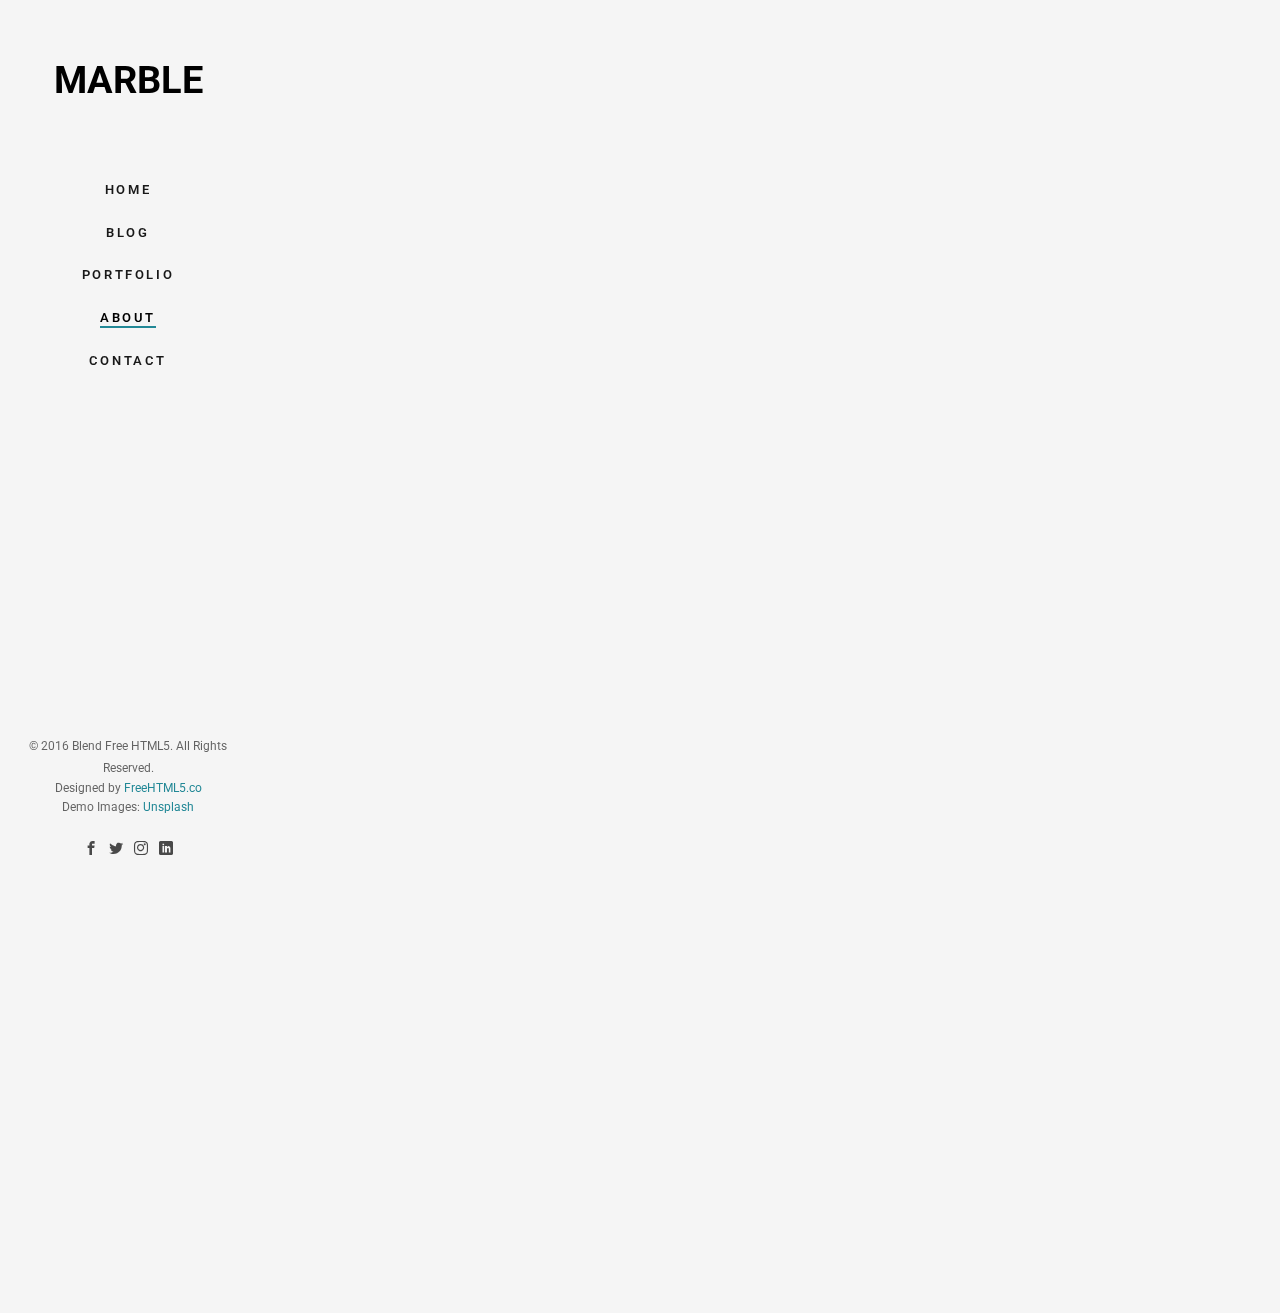
<file: marble/about.html>
<!DOCTYPE html>
<!--[if lt IE 7]>      <html class="no-js lt-ie9 lt-ie8 lt-ie7"> <![endif]-->
<!--[if IE 7]>         <html class="no-js lt-ie9 lt-ie8"> <![endif]-->
<!--[if IE 8]>         <html class="no-js lt-ie9"> <![endif]-->
<!--[if gt IE 8]><!--> <html class="no-js"> <!--<![endif]-->
	<head>
	<meta charset="utf-8">
	<meta http-equiv="X-UA-Compatible" content="IE=edge">
	<title>Marble &mdash; Free HTML5 Bootstrap Website Template by FreeHTML5.co</title>
	<meta name="viewport" content="width=device-width, initial-scale=1">
	<meta name="description" content="Free HTML5 Website Template by FreeHTML5.co" />
	<meta name="keywords" content="free html5, free template, free bootstrap, free website template, html5, css3, mobile first, responsive" />
	<meta name="author" content="FreeHTML5.co" />

  	<!-- 
	//////////////////////////////////////////////////////

	FREE HTML5 TEMPLATE 
	DESIGNED & DEVELOPED by FreeHTML5.co
		
	Website: 		http://freehtml5.co/
	Email: 			info@freehtml5.co
	Twitter: 		http://twitter.com/fh5co
	Facebook: 		https://www.facebook.com/fh5co

	//////////////////////////////////////////////////////
	-->

  	<!-- Facebook and Twitter integration -->
	<meta property="og:title" content=""/>
	<meta property="og:image" content=""/>
	<meta property="og:url" content=""/>
	<meta property="og:site_name" content=""/>
	<meta property="og:description" content=""/>
	<meta name="twitter:title" content="" />
	<meta name="twitter:image" content="" />
	<meta name="twitter:url" content="" />
	<meta name="twitter:card" content="" />

	<!-- Place favicon.ico and apple-touch-icon.png in the root directory -->
	<link rel="shortcut icon" href="favicon.ico">

	<link href="https://fonts.googleapis.com/css?family=Roboto:100,300,400,500,700" rel="stylesheet">
	
	<!-- Animate.css -->
	<link rel="stylesheet" href="css/animate.css">
	<!-- Icomoon Icon Fonts-->
	<link rel="stylesheet" href="css/icomoon.css">
	<!-- Bootstrap  -->
	<link rel="stylesheet" href="css/bootstrap.css">
	<!-- Flexslider  -->
	<link rel="stylesheet" href="css/flexslider.css">
	<!-- Theme style  -->
	<link rel="stylesheet" href="css/style.css">

	<!-- Modernizr JS -->
	<script src="js/modernizr-2.6.2.min.js"></script>
	<!-- FOR IE9 below -->
	<!--[if lt IE 9]>
	<script src="js/respond.min.js"></script>
	<![endif]-->

	</head>
	<body>
	<div id="fh5co-page">
		<a href="#" class="js-fh5co-nav-toggle fh5co-nav-toggle"><i></i></a>
		<aside id="fh5co-aside" role="complementary" class="border js-fullheight">

			<h1 id="fh5co-logo"><a href="index.html">Marble</a></h1>
			<nav id="fh5co-main-menu" role="navigation">
				<ul>
					<li><a href="index.html">Home</a></li>
					<li><a href="blog.html">Blog</a></li>
					<li><a href="portfolio.html">Portfolio</a></li>
					<li class="fh5co-active"><a href="about.html">About</a></li>
					<li><a href="contact.html">Contact</a></li>
				</ul>
			</nav>

			<div class="fh5co-footer">
				<p><small>&copy; 2016 Blend Free HTML5. All Rights Reserved.</span> <span>Designed by <a href="http://freehtml5.co/" target="_blank">FreeHTML5.co</a> </span> <span>Demo Images: <a href="https://unsplash.com/" target="_blank">Unsplash</a></span></small></p>
				<ul>
					<li><a href="#"><i class="icon-facebook2"></i></a></li>
					<li><a href="#"><i class="icon-twitter2"></i></a></li>
					<li><a href="#"><i class="icon-instagram"></i></a></li>
					<li><a href="#"><i class="icon-linkedin2"></i></a></li>
				</ul>
			</div>

		</aside>

		<div id="fh5co-main">
			<div class="fh5co-narrow-content">
				<div class="row row-bottom-padded-md">
					<div class="col-md-6 animate-box" data-animate-effect="fadeInLeft">
						<img class="img-responsive" src="images/img_bg_1.jpg" alt="Free HTML5 Bootstrap Template by FreeHTML5.co">
					</div>
					<div class="col-md-6 animate-box" data-animate-effect="fadeInLeft">
						<h2 class="fh5co-heading">About Company</h2>
						<p>Far far away, behind the word mountains, far from the countries Vokalia and Consonantia, there live the blind texts. Quisque sit amet efficitur nih. Interdum et malesuada fames ac ante ipsum primis in faucibus interda et malesuada parturient.</p>
						<p>Quisque sit amet efficitur nih. Interdum et malesuada fames ac ante ipsum primis in faucibus interda et malesuada parturient.</p>
					</div>
				</div>
			</div>

			<div class="fh5co-narrow-content">
					<h2 class="fh5co-heading animate-box" data-animate-effect="fadeInLeft">Our Services</h2>
					<div class="row">
						<div class="col-md-6">
							<div class="fh5co-feature animate-box" data-animate-effect="fadeInLeft">
								<div class="fh5co-icon">
									<i class="icon-settings"></i>
								</div>
								<div class="fh5co-text">
									<h3>Strategy</h3>
									<p>Far far away, behind the word mountains, far from the countries Vokalia and Consonantia, there live the blind texts. </p>
								</div>
							</div>
						</div>
						<div class="col-md-6">
							<div class="fh5co-feature animate-box" data-animate-effect="fadeInLeft">
								<div class="fh5co-icon">
									<i class="icon-search4"></i>
								</div>
								<div class="fh5co-text">
									<h3>Explore</h3>
									<p>Far far away, behind the word mountains, far from the countries Vokalia and Consonantia, there live the blind texts. </p>
								</div>
							</div>
						</div>

						<div class="col-md-6">
							<div class="fh5co-feature animate-box" data-animate-effect="fadeInLeft">
								<div class="fh5co-icon">
									<i class="icon-paperplane"></i>
								</div>
								<div class="fh5co-text">
									<h3>Direction</h3>
									<p>Far far away, behind the word mountains, far from the countries Vokalia and Consonantia, there live the blind texts. </p>
								</div>
							</div>
						</div>
						<div class="col-md-6">
							<div class="fh5co-feature animate-box" data-animate-effect="fadeInLeft">
								<div class="fh5co-icon">
									<i class="icon-params"></i>
								</div>
								<div class="fh5co-text">
									<h3>Expertise</h3>
									<p>Far far away, behind the word mountains, far from the countries Vokalia and Consonantia, there live the blind texts. </p>
								</div>
							</div>
						</div>
					</div>
				</div>
		
			<div class="fh5co-narrow-content">
				<div class="row">
					<div class="col-md-4 animate-box" data-animate-effect="fadeInLeft">
						<h1 class="fh5co-heading-colored">Get in touch</h1>
					</div>
				</div>
				<div class="row">
					<div class="col-md-6 col-md-offset-3 col-md-pull-3 animate-box" data-animate-effect="fadeInLeft">
						<p class="fh5co-lead">Separated they live in Bookmarksgrove right at the coast of the Semantics, a large language ocean.</p>
						<p><a href="#" class="btn btn-primary">Learn More</a></p>
					</div>
					
				</div>
			</div>
		</div>
	</div>

	<!-- jQuery -->
	<script src="js/jquery.min.js"></script>
	<!-- jQuery Easing -->
	<script src="js/jquery.easing.1.3.js"></script>
	<!-- Bootstrap -->
	<script src="js/bootstrap.min.js"></script>
	<!-- Waypoints -->
	<script src="js/jquery.waypoints.min.js"></script>
	<!-- Flexslider -->
	<script src="js/jquery.flexslider-min.js"></script>
	
	
	<!-- MAIN JS -->
	<script src="js/main.js"></script>

	</body>
</html>
</file>
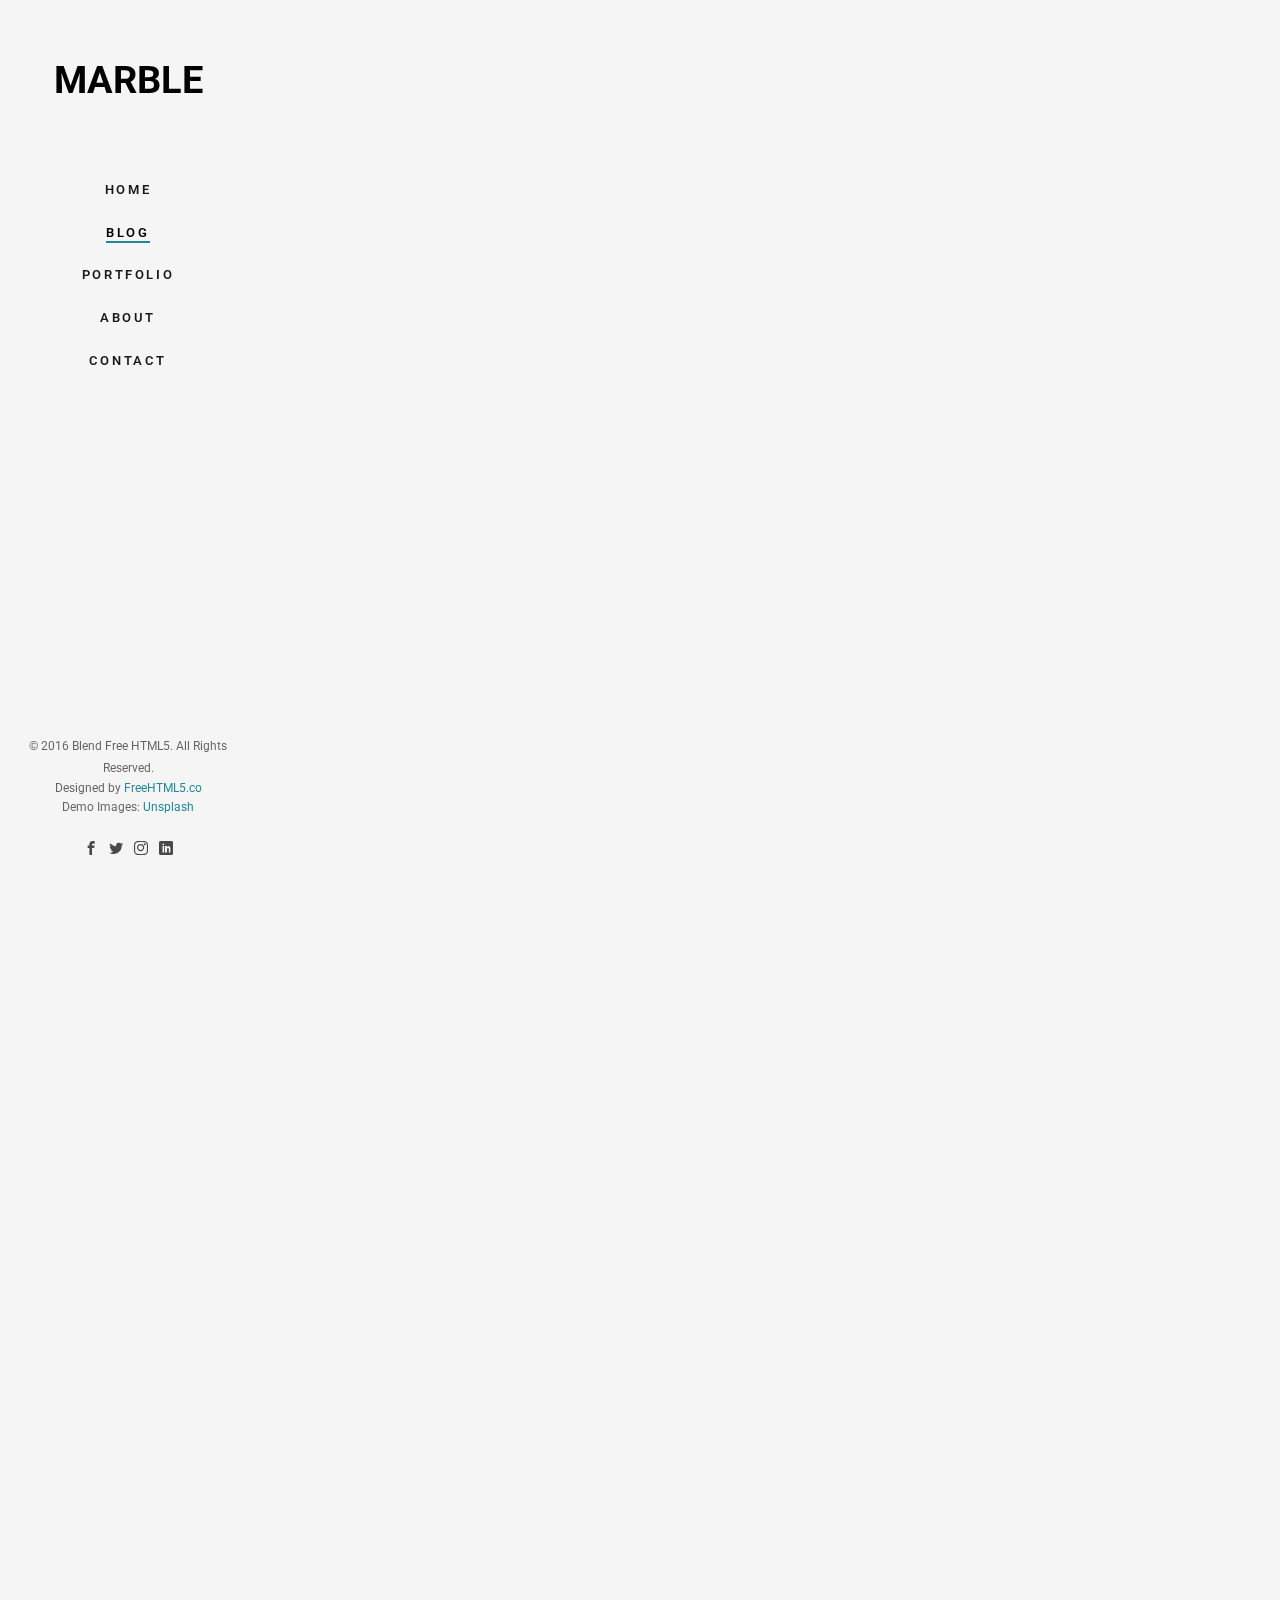
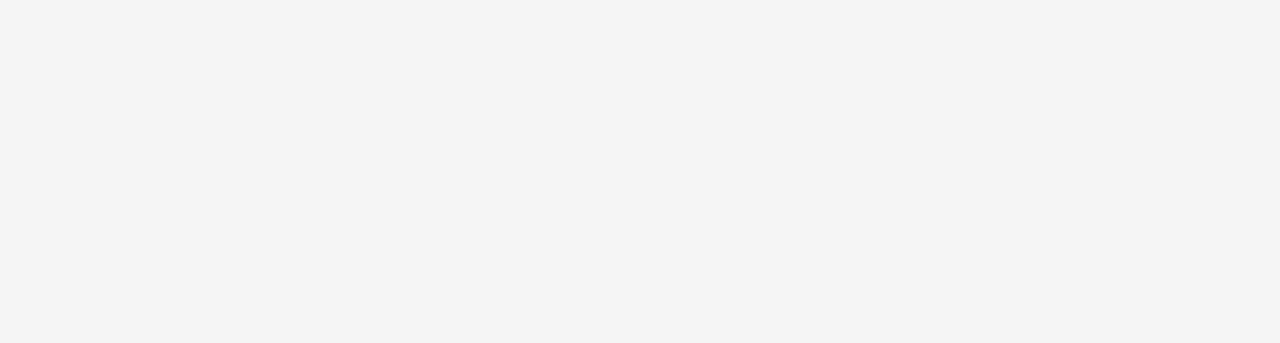
<file: marble/blog.html>
<!DOCTYPE html>
<!--[if lt IE 7]>      <html class="no-js lt-ie9 lt-ie8 lt-ie7"> <![endif]-->
<!--[if IE 7]>         <html class="no-js lt-ie9 lt-ie8"> <![endif]-->
<!--[if IE 8]>         <html class="no-js lt-ie9"> <![endif]-->
<!--[if gt IE 8]><!--> <html class="no-js"> <!--<![endif]-->
	<head>
	<meta charset="utf-8">
	<meta http-equiv="X-UA-Compatible" content="IE=edge">
	<title>Marble &mdash; Free HTML5 Bootstrap Website Template by FreeHTML5.co</title>
	<meta name="viewport" content="width=device-width, initial-scale=1">
	<meta name="description" content="Free HTML5 Website Template by FreeHTML5.co" />
	<meta name="keywords" content="free html5, free template, free bootstrap, free website template, html5, css3, mobile first, responsive" />
	<meta name="author" content="FreeHTML5.co" />

  	<!-- 
	//////////////////////////////////////////////////////

	FREE HTML5 TEMPLATE 
	DESIGNED & DEVELOPED by FreeHTML5.co
		
	Website: 		http://freehtml5.co/
	Email: 			info@freehtml5.co
	Twitter: 		http://twitter.com/fh5co
	Facebook: 		https://www.facebook.com/fh5co

	//////////////////////////////////////////////////////
	-->

  	<!-- Facebook and Twitter integration -->
	<meta property="og:title" content=""/>
	<meta property="og:image" content=""/>
	<meta property="og:url" content=""/>
	<meta property="og:site_name" content=""/>
	<meta property="og:description" content=""/>
	<meta name="twitter:title" content="" />
	<meta name="twitter:image" content="" />
	<meta name="twitter:url" content="" />
	<meta name="twitter:card" content="" />

	<!-- Place favicon.ico and apple-touch-icon.png in the root directory -->
	<link rel="shortcut icon" href="favicon.ico">

	<link href="https://fonts.googleapis.com/css?family=Roboto:100,300,400,500,700" rel="stylesheet">
	
	<!-- Animate.css -->
	<link rel="stylesheet" href="css/animate.css">
	<!-- Icomoon Icon Fonts-->
	<link rel="stylesheet" href="css/icomoon.css">
	<!-- Bootstrap  -->
	<link rel="stylesheet" href="css/bootstrap.css">
	<!-- Flexslider  -->
	<link rel="stylesheet" href="css/flexslider.css">
	<!-- Theme style  -->
	<link rel="stylesheet" href="css/style.css">

	<!-- Modernizr JS -->
	<script src="js/modernizr-2.6.2.min.js"></script>
	<!-- FOR IE9 below -->
	<!--[if lt IE 9]>
	<script src="js/respond.min.js"></script>
	<![endif]-->

	</head>
	<body>
	<div id="fh5co-page">
		<a href="#" class="js-fh5co-nav-toggle fh5co-nav-toggle"><i></i></a>
		<aside id="fh5co-aside" role="complementary" class="border js-fullheight">

			<h1 id="fh5co-logo"><a href="index.html">Marble</a></h1>
			<nav id="fh5co-main-menu" role="navigation">
				<ul>
					<li><a href="index.html">Home</a></li>
					<li class="fh5co-active"><a href="blog.html">Blog</a></li>
					<li><a href="portfolio.html">Portfolio</a></li>
					<li><a href="about.html">About</a></li>
					<li><a href="contact.html">Contact</a></li>
				</ul>
			</nav>

			<div class="fh5co-footer">
				<p><small>&copy; 2016 Blend Free HTML5. All Rights Reserved.</span> <span>Designed by <a href="http://freehtml5.co/" target="_blank">FreeHTML5.co</a> </span> <span>Demo Images: <a href="https://unsplash.com/" target="_blank">Unsplash</a></span></small></p>
				<ul>
					<li><a href="#"><i class="icon-facebook2"></i></a></li>
					<li><a href="#"><i class="icon-twitter2"></i></a></li>
					<li><a href="#"><i class="icon-instagram"></i></a></li>
					<li><a href="#"><i class="icon-linkedin2"></i></a></li>
				</ul>
			</div>

		</aside>

		<div id="fh5co-main">
			<div class="fh5co-narrow-content">
				<h2 class="fh5co-heading animate-box" data-animate-effect="fadeInLeft">Read Our Blog</h2>
				<div class="row row-bottom-padded-md">
					<div class="col-md-3 col-sm-6 col-padding animate-box" data-animate-effect="fadeInLeft">
						<div class="blog-entry">
							<a href="#" class="blog-img"><img src="images/img-1.jpg" class="img-responsive" alt="Free HTML5 Bootstrap Template by FreeHTML5.co"></a>
							<div class="desc">
								<h3><a href="#">Inspirational Website</a></h3>
								<span><small>by Admin </small> / <small> Web Design </small> / <small> <i class="icon-comment"></i> 14</small></span>
								<p>Design must be functional and functionality must be translated into visual aesthetics</p>
								<a href="#" class="lead">Read More <i class="icon-arrow-right3"></i></a>
							</div>
						</div>
					</div>
					<div class="col-md-3 col-sm-6 col-padding animate-box" data-animate-effect="fadeInLeft">
						<div class="blog-entry">
							<a href="#" class="blog-img"><img src="images/img-2.jpg" class="img-responsive" alt="Free HTML5 Bootstrap Template by FreeHTML5.co"></a>
							<div class="desc">
								<h3><a href="#">Inspirational Website</a></h3>
								<span><small>by Admin </small> / <small> Web Design </small> / <small> <i class="icon-comment"></i> 14</small></span>
								<p>Design must be functional and functionality must be translated into visual aesthetics</p>
								<a href="#" class="lead">Read More <i class="icon-arrow-right3"></i></a>
							</div>
						</div>
					</div>
					<div class="col-md-3 col-sm-6 col-padding animate-box" data-animate-effect="fadeInLeft">
						<div class="blog-entry">
							<a href="#" class="blog-img"><img src="images/img-3.jpg" class="img-responsive" alt="Free HTML5 Bootstrap Template by FreeHTML5.co"></a>
							<div class="desc">
								<h3><a href="#">Inspirational Website</a></h3>
								<span><small>by Admin </small> / <small> Web Design </small> / <small> <i class="icon-comment"></i> 14</small></span>
								<p>Design must be functional and functionality must be translated into visual aesthetics</p>
								<a href="#" class="lead">Read More <i class="icon-arrow-right3"></i></a>
							</div>
						</div>
					</div>
					<div class="col-md-3 col-sm-6 col-padding animate-box" data-animate-effect="fadeInLeft">
						<div class="blog-entry">
							<a href="#" class="blog-img"><img src="images/img-4.jpg" class="img-responsive" alt="Free HTML5 Bootstrap Template by FreeHTML5.co"></a>
							<div class="desc">
								<h3><a href="#">Inspirational Website</a></h3>
								<span><small>by Admin </small> / <small> Web Design </small> / <small> <i class="icon-comment"></i> 14</small></span>
								<p>Design must be functional and functionality must be translated into visual aesthetics</p>
								<a href="#" class="lead">Read More <i class="icon-arrow-right3"></i></a>
							</div>
						</div>
					</div>

					<div class="col-md-3 col-sm-6 col-padding animate-box" data-animate-effect="fadeInLeft">
						<div class="blog-entry">
							<a href="#" class="blog-img"><img src="images/img-5.jpg" class="img-responsive" alt="Free HTML5 Bootstrap Template by FreeHTML5.co"></a>
							<div class="desc">
								<h3><a href="#">Inspirational Website</a></h3>
								<span><small>by Admin </small> / <small> Web Design </small> / <small> <i class="icon-comment"></i> 14</small></span>
								<p>Design must be functional and functionality must be translated into visual aesthetics</p>
								<a href="#" class="lead">Read More <i class="icon-arrow-right3"></i></a>
							</div>
						</div>
					</div>
					<div class="col-md-3 col-sm-6 col-padding animate-box" data-animate-effect="fadeInLeft">
						<div class="blog-entry">
							<a href="#" class="blog-img"><img src="images/img-6.jpg" class="img-responsive" alt="Free HTML5 Bootstrap Template by FreeHTML5.co"></a>
							<div class="desc">
								<h3><a href="#">Inspirational Website</a></h3>
								<span><small>by Admin </small> / <small> Web Design </small> / <small> <i class="icon-comment"></i> 14</small></span>
								<p>Design must be functional and functionality must be translated into visual aesthetics</p>
								<a href="#" class="lead">Read More <i class="icon-arrow-right3"></i></a>
							</div>
						</div>
					</div>
					<div class="col-md-3 col-sm-6 col-padding animate-box" data-animate-effect="fadeInLeft">
						<div class="blog-entry">
							<a href="#" class="blog-img"><img src="images/img-3.jpg" class="img-responsive" alt="Free HTML5 Bootstrap Template by FreeHTML5.co"></a>
							<div class="desc">
								<h3><a href="#">Inspirational Website</a></h3>
								<span><small>by Admin </small> / <small> Web Design </small> / <small> <i class="icon-comment"></i> 14</small></span>
								<p>Design must be functional and functionality must be translated into visual aesthetics</p>
								<a href="#" class="lead">Read More <i class="icon-arrow-right3"></i></a>
							</div>
						</div>
					</div>
					<div class="col-md-3 col-sm-6 col-padding animate-box" data-animate-effect="fadeInLeft">
						<div class="blog-entry">
							<a href="#" class="blog-img"><img src="images/img-4.jpg" class="img-responsive" alt="Free HTML5 Bootstrap Template by FreeHTML5.co"></a>
							<div class="desc">
								<h3><a href="#">Inspirational Website</a></h3>
								<span><small>by Admin </small> / <small> Web Design </small> / <small> <i class="icon-comment"></i> 14</small></span>
								<p>Design must be functional and functionality must be translated into visual aesthetics</p>
								<a href="#" class="lead">Read More <i class="icon-arrow-right3"></i></a>
							</div>
						</div>
					</div>

					<div class="col-md-3 col-sm-6 col-padding animate-box" data-animate-effect="fadeInLeft">
						<div class="blog-entry">
							<a href="#" class="blog-img"><img src="images/img-1.jpg" class="img-responsive" alt="Free HTML5 Bootstrap Template by FreeHTML5.co"></a>
							<div class="desc">
								<h3><a href="#">Inspirational Website</a></h3>
								<span><small>by Admin </small> / <small> Web Design </small> / <small> <i class="icon-comment"></i> 14</small></span>
								<p>Design must be functional and functionality must be translated into visual aesthetics</p>
								<a href="#" class="lead">Read More <i class="icon-arrow-right3"></i></a>
							</div>
						</div>
					</div>
					<div class="col-md-3 col-sm-6 col-padding animate-box" data-animate-effect="fadeInLeft">
						<div class="blog-entry">
							<a href="#" class="blog-img"><img src="images/img-2.jpg" class="img-responsive" alt="Free HTML5 Bootstrap Template by FreeHTML5.co"></a>
							<div class="desc">
								<h3><a href="#">Inspirational Website</a></h3>
								<span><small>by Admin </small> / <small> Web Design </small> / <small> <i class="icon-comment"></i> 14</small></span>
								<p>Design must be functional and functionality must be translated into visual aesthetics</p>
								<a href="#" class="lead">Read More <i class="icon-arrow-right3"></i></a>
							</div>
						</div>
					</div>
					<div class="col-md-3 col-sm-6 col-padding animate-box" data-animate-effect="fadeInLeft">
						<div class="blog-entry">
							<a href="#" class="blog-img"><img src="images/img-3.jpg" class="img-responsive" alt="Free HTML5 Bootstrap Template by FreeHTML5.co"></a>
							<div class="desc">
								<h3><a href="#">Inspirational Website</a></h3>
								<span><small>by Admin </small> / <small> Web Design </small> / <small> <i class="icon-comment"></i> 14</small></span>
								<p>Design must be functional and functionality must be translated into visual aesthetics</p>
								<a href="#" class="lead">Read More <i class="icon-arrow-right3"></i></a>
							</div>
						</div>
					</div>
					<div class="col-md-3 col-sm-6 col-padding animate-box" data-animate-effect="fadeInLeft">
						<div class="blog-entry">
							<a href="#" class="blog-img"><img src="images/img-4.jpg" class="img-responsive" alt="Free HTML5 Bootstrap Template by FreeHTML5.co"></a>
							<div class="desc">
								<h3><a href="#">Inspirational Website</a></h3>
								<span><small>by Admin </small> / <small> Web Design </small> / <small> <i class="icon-comment"></i> 14</small></span>
								<p>Design must be functional and functionality must be translated into visual aesthetics</p>
								<a href="#" class="lead">Read More <i class="icon-arrow-right3"></i></a>
							</div>
						</div>
					</div>
				</div>
			</div>
		
			<div id="get-in-touch">
				<div class="fh5co-narrow-content">
					<div class="row">
						<div class="col-md-4 animate-box" data-animate-effect="fadeInLeft">
							<h1 class="fh5co-heading-colored">Get in touch</h1>
						</div>
					</div>
					<div class="row">
						<div class="col-md-6 col-md-offset-3 col-md-pull-3 animate-box" data-animate-effect="fadeInLeft">
							<p class="fh5co-lead">Separated they live in Bookmarksgrove right at the coast of the Semantics, a large language ocean.</p>
							<p><a href="#" class="btn btn-primary">Learn More</a></p>
						</div>
						
					</div>
				</div>
			</div>
		</div>
	</div>

	<!-- jQuery -->
	<script src="js/jquery.min.js"></script>
	<!-- jQuery Easing -->
	<script src="js/jquery.easing.1.3.js"></script>
	<!-- Bootstrap -->
	<script src="js/bootstrap.min.js"></script>
	<!-- Waypoints -->
	<script src="js/jquery.waypoints.min.js"></script>
	<!-- Flexslider -->
	<script src="js/jquery.flexslider-min.js"></script>
	
	
	<!-- MAIN JS -->
	<script src="js/main.js"></script>

	</body>
</html>
</file>
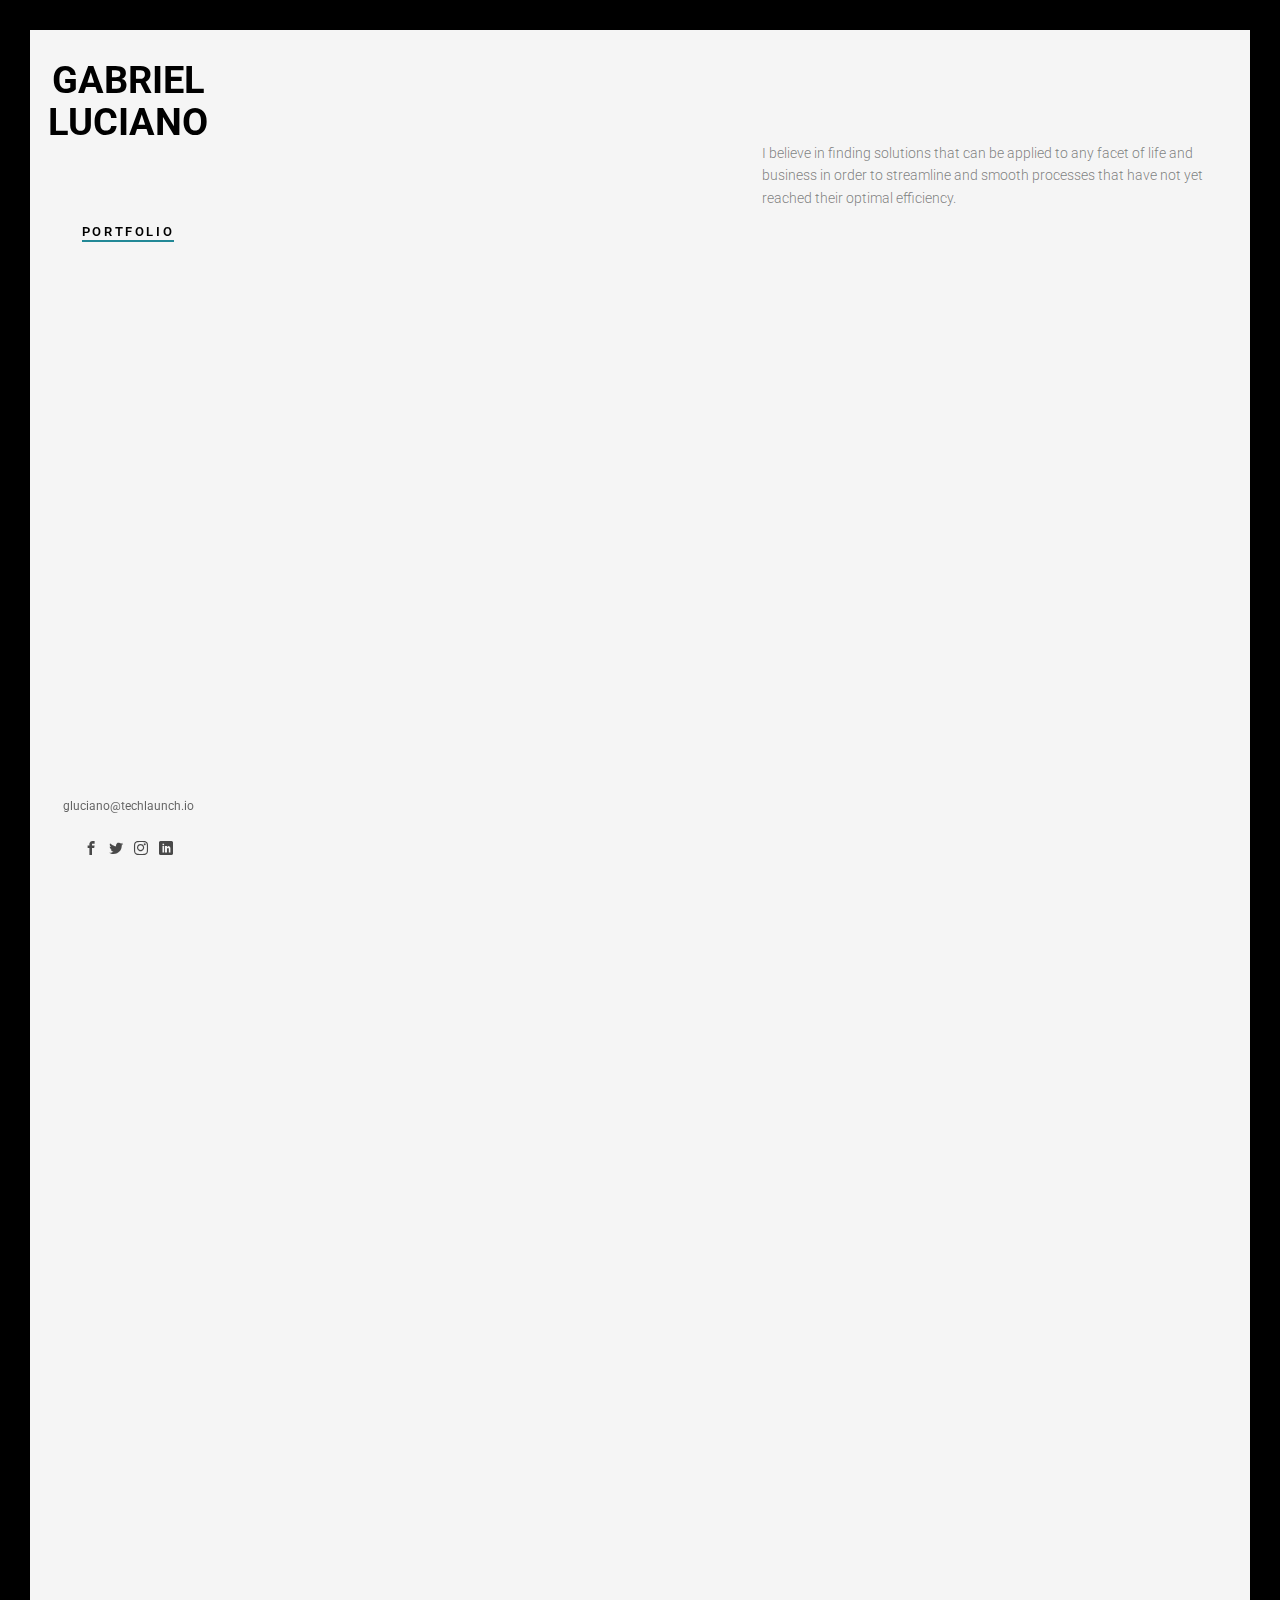
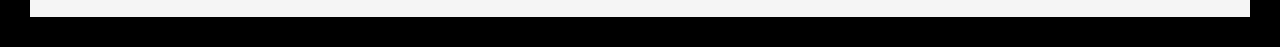
<file: marble/portfolio.html>
<!DOCTYPE html>
<!--[if lt IE 7]>      <html class="no-js lt-ie9 lt-ie8 lt-ie7"> <![endif]-->
<!--[if IE 7]>         <html class="no-js lt-ie9 lt-ie8"> <![endif]-->
<!--[if IE 8]>         <html class="no-js lt-ie9"> <![endif]-->
<!--[if gt IE 8]><!--> <html class="no-js"> <!--<![endif]-->
	<head>
	<meta charset="utf-8">
	<meta http-equiv="X-UA-Compatible" content="IE=edge">
	<title>Marble</title>
	<meta name="viewport" content="width=device-width, initial-scale=1">
	<meta name="description" content="Free HTML5 Website Template by FreeHTML5.co" />
	<meta name="keywords" content="free html5, free template, free bootstrap, free website template, html5, css3, mobile first, responsive" />
	<meta name="author" content="FreeHTML5.co" />

  	<!-- 
	//////////////////////////////////////////////////////

	FREE HTML5 TEMPLATE 
	DESIGNED & DEVELOPED by FreeHTML5.co
		
	Website: 		http://freehtml5.co/
	Email: 			info@freehtml5.co
	Twitter: 		http://twitter.com/fh5co
	Facebook: 		https://www.facebook.com/fh5co

	//////////////////////////////////////////////////////
	-->

  	<!-- Facebook and Twitter integration -->
	<meta property="og:title" content=""/>
	<meta property="og:image" content=""/>
	<meta property="og:url" content=""/>
	<meta property="og:site_name" content=""/>
	<meta property="og:description" content=""/>
	<meta name="twitter:title" content="" />
	<meta name="twitter:image" content="" />
	<meta name="twitter:url" content="" />
	<meta name="twitter:card" content="" />

	<!-- Place favicon.ico and apple-touch-icon.png in the root directory -->
	<link rel="shortcut icon" href="favicon.ico">

	<link href="https://fonts.googleapis.com/css?family=Roboto:100,300,400,500,700" rel="stylesheet">
	
	<!-- Animate.css -->
	<link rel="stylesheet" href="css/animate.css">
	<!-- Icomoon Icon Fonts-->
	<link rel="stylesheet" href="css/icomoon.css">
	<!-- Bootstrap  -->
	<link rel="stylesheet" href="css/bootstrap.css">
	<!-- Flexslider  -->
	<link rel="stylesheet" href="css/flexslider.css">
	<!-- Theme style  -->
	<link rel="stylesheet" href="css/style.css">

	<!-- Modernizr JS -->
	<script src="js/modernizr-2.6.2.min.js"></script>
	<!-- FOR IE9 below -->
	<!--[if lt IE 9]>
	<script src="js/respond.min.js"></script>
	<![endif]-->
	<link rel="stylesheet" href="css/custom.css" class="rel">

	</head>
	<body>
	<div id="fh5co-page">
		<a href="#" class="js-fh5co-nav-toggle fh5co-nav-toggle"><i></i></a>
		<aside id="fh5co-aside" role="complementary" class="border js-fullheight">

			<h1 id="fh5co-logo"><a href="index.html">Gabriel Luciano</a></h1>
			<nav id="fh5co-main-menu" role="navigation">
				<ul>
					<!-- <li><a href="index.html">Home</a></li>
					<li><a href="blog.html">Blog</a></li> -->
					<li class="fh5co-active"><a href="portfolio.html">Portfolio</a></li>
					<!-- <li><a href="about.html">About</a></li>
					<li><a href="contact.html">Contact</a></li> -->
				</ul>
			</nav>

			<div class="fh5co-footer">
				<p><small>gluciano@techlaunch.io
			
				</span> <span><a href="#" target="_blank"></a> </span> <span> <a href="https://unsplash.com/" target="_blank"></a></span></small></p>
				<ul>
					<li><a href="#"><i class="icon-facebook2"></i></a></li>
					<li><a href="#"><i class="icon-twitter2"></i></a></li>
					<li><a href="#"><i class="icon-instagram"></i></a></li>
					<li><a href="#"><i class="icon-linkedin2"></i></a></li>
				</ul>
			</div>

		</aside>

		<div id="fh5co-main">
			<div class="fh5co-narrow-content">
				<h2 class="fh5co-heading animate-box" data-animate-effect="fadeInLeft">Portfolio</h2>
				<div class="row row-bottom-padded-md">
						<div class="col-md-3 col-sm-6 col-padding text-center animate-box project4">
								<a href="http://gluciano.fvi-grad.com/around_the_board_starting/" class="work image-popup" style="background-image: url(./images/webpageresume.png);">
									<div class="desc">
										<h3>Web Page Resume</h3>
										<span></span>
									</div>
								</a>
							</div>
						<div class="col-md-3 col-sm-6 col-padding text-center animate-box project4">
								<a href="http://gluciano.fvi-grad.com/around_the_board_starting/" class="work image-popup" style="background-image: url(./images/cktblast.png);">
									<div class="desc">
										<h3>Real Estate Email Blast Template</h3>
										<span></span>
									</div>
								</a>
							</div>
							<div>
									I believe in finding solutions that can be applied to any facet of life and business 
									in order to streamline and smooth processes that have not yet reached their optimal efficiency.
										</div>
									</a>
								</div>
							<div class="col-md-3 col-sm-6 col-padding text-center animate-box project4">
								<a href="http://gluciano.fvi-grad.com/around_the_board_starting/" class="work image-popup" style="background-image: url(./images/lrmbblast.png);">
									<div class="desc">
										<h3>Vacation Rental Email Blast Template</h3>
										<span></span>
									</div>
								</a>
							</div>
					<div class="col-md-3 col-sm-6 col-padding text-center animate-box project1">
						<a href="http://gluciano.fvi-grad.com/numberboxes/" class="work image-popup" style="background-image: url(./images/numberboxes.png);">
							<div class="desc">
								<h3>Number Boxes Game</h3>
								<span></span>
							</div>
						</a>
					</div>
					<div class="col-md-3 col-sm-6 col-padding text-center animate-box project2">
						<a href="http://gluciano.fvi-grad.com/invoice_app/" class="work image-popup" style="background-image: url(./images/invoiceapp.png);">
							<div class="desc">
								<h3>Invoice App</h3>
								<span></span>
							</div>
						</a>
					</div>
					<div class="col-md-3 col-sm-6 col-padding text-center animate-box project3">
						<a href="http://gluciano.fvi-grad.com/music-boxes-starter/" class="work image-popup" style="background-image: url(./images/music-boxes.png);">
							<div class="desc">
								<h3>Music Boxes</h3>
								<span></span>
							</div>
						</a>
					</div>
					<div class="col-md-3 col-sm-6 col-padding text-center animate-box project4">
						<a href="http://gluciano.fvi-grad.com/around_the_board_starting/" class="work image-popup" style="background-image: url(./images/bootstrapboardgamepic.jpg);">
							<div class="desc">
								<h3>Dice Roll Game</h3>
								<span></span>
							</div>
						</a>
					</div>
					


					<!-- <div class="col-md-3 col-sm-6 col-padding text-center animate-box project5">
						<a href="#" class="work image-popup" style="background-image: url(images/img-5.jpg);">
							<div class="desc">
								<h3>Project Name</h3>
								<span>Brading</span>
							</div>
						</a>
					</div>
					<div class="col-md-3 col-sm-6 col-padding text-center animate-box project6">
						<a href="#" class="work image-popup" style="background-image: url(images/img-6.jpg);">
							<div class="desc">
								<h3>Project Name</h3>
								<span>Illustration</span>
							</div>
						</a>
					</div>
					<div class="col-md-3 col-sm-6 col-padding text-center animate-box project7">
						<a href="#" class="work image-popup" style="background-image: url(images/img-1.jpg);">
							<div class="desc">
								<h3>Project Name</h3>
								<span>Illustration</span>
							</div>
						</a>
					</div>
					<div class="col-md-3 col-sm-6 col-padding text-center animate-box project8">
						<a href="#" class="work image-popup" style="background-image: url(images/img-2.jpg);">
							<div class="desc">
								<h3>Project Name</h3>
								<span>Brading</span>
							</div>
						</a>
					</div>
					<div class="col-md-3 col-sm-6 col-padding text-center animate-box project9">
						<a href="#" class="work image-popup" style="background-image: url(images/img-1.jpg);">
							<div class="desc">
								<h3>Project Name</h3>
								<span>Illustration</span>
							</div>
						</a>
					</div>
					<div class="col-md-3 col-sm-6 col-padding text-center animate-box project10">
						<a href="#" class="work image-popup" style="background-image: url(images/img-2.jpg);">
							<div class="desc">
								<h3>Project Name</h3>
								<span>Brading</span>
							</div>
						</a>
					</div>
					<div class="col-md-3 col-sm-6 col-padding text-center animate-box project11">
						<a href="#" class="work image-popup" style="background-image: url(images/img-3.jpg);">
							<div class="desc">
								<h3>Project Name</h3>
								<span>Illustration</span>
							</div>
						</a>
					</div>
					<div class="col-md-3 col-sm-6 col-padding text-center animate-box project12">
						<a href="#" class="work image-popup" style="background-image: url(images/img-4.jpg);">
							<div class="desc">
								<h3>Project Name</h3>
								<span>Illustration</span>
							</div>
						</a>
					</div> -->
				</div>
			</div>
		
			<div class="fh5co-narrow-content">
				<div class="row">
					<div class="col-md-4 animate-box" data-animate-effect="fadeInLeft">
						<h1 class="fh5co-heading-colored">ME & MY WORK</h1>
					</div>
				</div>
				<div class="row">
					<div class="col-md-6 col-md-offset-3 col-md-pull-3 animate-box" data-animate-effect="fadeInLeft">
						<p class="fh5co-lead">Having been involved with technology since an early age, the choice to pursue
							coding has been a natural progression of a fascination with apps and an eagerness to learn.  
							My javascript skills are ever-improving, and my interest is not only in the background mechanics,
							but in the aesthetic of the product. It should then come as no surprise my background in full-stack
							development which is currently in progress. <br><br>

							I believe in finding solutions that can be applied to any facet of life and business 
							in order to streamline and smooth processes that have not yet reached their optimal efficiency.
							<br><br>
							It is through this belief that I have decided to pursue further in-depth, the areas of programming and 
							development.  Feel free to browse through my robustly growing portfolio above.  I believe that my work 
							speaks for itself, exhibiting an understanding of the fundamentals of java, API's, jquery, ES6, HTML, and
							CSS.  Please also feel free to see the code behind my work at: <a href="https://github.com/lunardistance">Lunar Distance</a>
		
						</p>
						<!-- <p><a href="#" class="btn btn-primary">Learn More</a></p> -->
					</div>
					<div>

					</div>
				</div>
			</div>
		</div>
	</div>

	<!-- jQuery -->
	<script src="js/jquery.min.js"></script>
	<!-- jQuery Easing -->
	<script src="js/jquery.easing.1.3.js"></script>
	<!-- Bootstrap -->
	<script src="js/bootstrap.min.js"></script>
	<!-- Waypoints -->
	<script src="js/jquery.waypoints.min.js"></script>
	<!-- Flexslider -->
	<script src="js/jquery.flexslider-min.js"></script>
	
	
	<!-- MAIN JS -->
	<script src="js/main.js"></script>

	</body>
</html>
</file>
<file: marble/css/icomoon.css>
@font-face {
  font-family: 'icomoon';
  src:  url('fonts/icomoon.eot?6py85u');
  src:  url('fonts/icomoon.eot?6py85u#iefix') format('embedded-opentype'),
    url('fonts/icomoon.ttf?6py85u') format('truetype'),
    url('fonts/icomoon.woff?6py85u') format('woff'),
    url('fonts/icomoon.svg?6py85u#icomoon') format('svg');
  font-weight: normal;
  font-style: normal;
}

[class^="icon-"], [class*=" icon-"] {
  /* use !important to prevent issues with browser extensions that change fonts */
  font-family: 'icomoon' !important;
  speak: none;
  font-style: normal;
  font-weight: normal;
  font-variant: normal;
  text-transform: none;
  line-height: 1;

  /* Better Font Rendering =========== */
  -webkit-font-smoothing: antialiased;
  -moz-osx-font-smoothing: grayscale;
}

.icon-times:before {
  content: "\e930";
}
.icon-tick:before {
  content: "\e931";
}
.icon-plus:before {
  content: "\e932";
}
.icon-minus:before {
  content: "\e933";
}
.icon-equals:before {
  content: "\e934";
}
.icon-divide:before {
  content: "\e935";
}
.icon-chevron-right:before {
  content: "\e936";
}
.icon-chevron-left:before {
  content: "\e937";
}
.icon-arrow-right-thick:before {
  content: "\e938";
}
.icon-arrow-left-thick:before {
  content: "\e939";
}
.icon-th-small:before {
  content: "\e93a";
}
.icon-th-menu:before {
  content: "\e93b";
}
.icon-th-list:before {
  content: "\e93c";
}
.icon-th-large:before {
  content: "\e93d";
}
.icon-home:before {
  content: "\e93e";
}
.icon-arrow-forward:before {
  content: "\e93f";
}
.icon-arrow-back:before {
  content: "\e940";
}
.icon-rss:before {
  content: "\e941";
}
.icon-location:before {
  content: "\e942";
}
.icon-link:before {
  content: "\e943";
}
.icon-image:before {
  content: "\e944";
}
.icon-arrow-up-thick:before {
  content: "\e945";
}
.icon-arrow-down-thick:before {
  content: "\e946";
}
.icon-starburst:before {
  content: "\e947";
}
.icon-starburst-outline:before {
  content: "\e948";
}
.icon-star3:before {
  content: "\e949";
}
.icon-flow-children:before {
  content: "\e94a";
}
.icon-export:before {
  content: "\e94b";
}
.icon-delete2:before {
  content: "\e94c";
}
.icon-delete-outline:before {
  content: "\e94d";
}
.icon-cloud-storage:before {
  content: "\e94e";
}
.icon-wi-fi:before {
  content: "\e94f";
}
.icon-heart:before {
  content: "\e950";
}
.icon-flash:before {
  content: "\e951";
}
.icon-cancel:before {
  content: "\e952";
}
.icon-backspace:before {
  content: "\e953";
}
.icon-attachment:before {
  content: "\e954";
}
.icon-arrow-move:before {
  content: "\e955";
}
.icon-warning:before {
  content: "\e956";
}
.icon-user:before {
  content: "\e957";
}
.icon-radar:before {
  content: "\e958";
}
.icon-lock-open:before {
  content: "\e959";
}
.icon-lock-closed:before {
  content: "\e95a";
}
.icon-location-arrow:before {
  content: "\e95b";
}
.icon-info:before {
  content: "\e95c";
}
.icon-user-delete:before {
  content: "\e95d";
}
.icon-user-add:before {
  content: "\e95e";
}
.icon-media-pause:before {
  content: "\e95f";
}
.icon-group:before {
  content: "\e960";
}
.icon-chart-pie:before {
  content: "\e961";
}
.icon-chart-line:before {
  content: "\e962";
}
.icon-chart-bar:before {
  content: "\e963";
}
.icon-chart-area:before {
  content: "\e964";
}
.icon-video:before {
  content: "\e965";
}
.icon-point-of-interest:before {
  content: "\e966";
}
.icon-infinity:before {
  content: "\e967";
}
.icon-globe:before {
  content: "\e968";
}
.icon-eye:before {
  content: "\e969";
}
.icon-cog:before {
  content: "\e96a";
}
.icon-camera:before {
  content: "\e96b";
}
.icon-upload:before {
  content: "\e96c";
}
.icon-scissors:before {
  content: "\e96d";
}
.icon-refresh:before {
  content: "\e96e";
}
.icon-pin:before {
  content: "\e96f";
}
.icon-key:before {
  content: "\e970";
}
.icon-info-large:before {
  content: "\e971";
}
.icon-eject:before {
  content: "\e972";
}
.icon-download:before {
  content: "\e973";
}
.icon-zoom:before {
  content: "\e974";
}
.icon-zoom-out:before {
  content: "\e975";
}
.icon-zoom-in:before {
  content: "\e976";
}
.icon-sort-numerically:before {
  content: "\e977";
}
.icon-sort-alphabetically:before {
  content: "\e978";
}
.icon-input-checked:before {
  content: "\e979";
}
.icon-calender:before {
  content: "\e97a";
}
.icon-world2:before {
  content: "\e97b";
}
.icon-notes:before {
  content: "\e97c";
}
.icon-code:before {
  content: "\e97d";
}
.icon-arrow-sync:before {
  content: "\e97e";
}
.icon-arrow-shuffle:before {
  content: "\e97f";
}
.icon-arrow-repeat:before {
  content: "\e980";
}
.icon-arrow-minimise:before {
  content: "\e981";
}
.icon-arrow-maximise:before {
  content: "\e982";
}
.icon-arrow-loop:before {
  content: "\e983";
}
.icon-anchor:before {
  content: "\e984";
}
.icon-spanner:before {
  content: "\e985";
}
.icon-puzzle:before {
  content: "\e986";
}
.icon-power:before {
  content: "\e987";
}
.icon-plane:before {
  content: "\e988";
}
.icon-pi:before {
  content: "\e989";
}
.icon-phone:before {
  content: "\e98a";
}
.icon-microphone2:before {
  content: "\e98b";
}
.icon-media-rewind:before {
  content: "\e98c";
}
.icon-flag:before {
  content: "\e98d";
}
.icon-adjust-brightness:before {
  content: "\e98e";
}
.icon-waves:before {
  content: "\e98f";
}
.icon-social-twitter:before {
  content: "\e990";
}
.icon-social-facebook:before {
  content: "\e991";
}
.icon-social-dribbble:before {
  content: "\e992";
}
.icon-media-stop:before {
  content: "\e993";
}
.icon-media-record:before {
  content: "\e994";
}
.icon-media-play:before {
  content: "\e995";
}
.icon-media-fast-forward:before {
  content: "\e996";
}
.icon-media-eject:before {
  content: "\e997";
}
.icon-social-vimeo:before {
  content: "\e998";
}
.icon-social-tumbler:before {
  content: "\e999";
}
.icon-social-skype:before {
  content: "\e99a";
}
.icon-social-pinterest:before {
  content: "\e99b";
}
.icon-social-linkedin:before {
  content: "\e99c";
}
.icon-social-last-fm:before {
  content: "\e99d";
}
.icon-social-github:before {
  content: "\e99e";
}
.icon-social-flickr:before {
  content: "\e99f";
}
.icon-at:before {
  content: "\e9a0";
}
.icon-times-outline:before {
  content: "\e9a1";
}
.icon-plus-outline:before {
  content: "\e9a2";
}
.icon-minus-outline:before {
  content: "\e9a3";
}
.icon-tick-outline:before {
  content: "\e9a4";
}
.icon-th-large-outline:before {
  content: "\e9a5";
}
.icon-equals-outline:before {
  content: "\e9a6";
}
.icon-divide-outline:before {
  content: "\e9a7";
}
.icon-chevron-right-outline:before {
  content: "\e9a8";
}
.icon-chevron-left-outline:before {
  content: "\e9a9";
}
.icon-arrow-right-outline:before {
  content: "\e9aa";
}
.icon-arrow-left-outline:before {
  content: "\e9ab";
}
.icon-th-small-outline:before {
  content: "\e9ac";
}
.icon-th-menu-outline:before {
  content: "\e9ad";
}
.icon-th-list-outline:before {
  content: "\e9ae";
}
.icon-news2:before {
  content: "\e9b1";
}
.icon-home-outline:before {
  content: "\e9b2";
}
.icon-arrow-up-outline:before {
  content: "\e9b3";
}
.icon-arrow-forward-outline:before {
  content: "\e9b4";
}
.icon-arrow-down-outline:before {
  content: "\e9b5";
}
.icon-arrow-back-outline:before {
  content: "\e9b6";
}
.icon-trash3:before {
  content: "\e9b7";
}
.icon-rss-outline:before {
  content: "\e9b8";
}
.icon-message:before {
  content: "\e9b9";
}
.icon-location-outline:before {
  content: "\e9ba";
}
.icon-link-outline:before {
  content: "\e9bb";
}
.icon-image-outline:before {
  content: "\e9bc";
}
.icon-export-outline:before {
  content: "\e9bd";
}
.icon-cross:before {
  content: "\e9be";
}
.icon-wi-fi-outline:before {
  content: "\e9bf";
}
.icon-star-outline:before {
  content: "\e9c0";
}
.icon-media-pause-outline:before {
  content: "\e9c1";
}
.icon-mail:before {
  content: "\e9c2";
}
.icon-heart-outline:before {
  content: "\e9c3";
}
.icon-flash-outline:before {
  content: "\e9c4";
}
.icon-cancel-outline:before {
  content: "\e9c5";
}
.icon-beaker:before {
  content: "\e9c6";
}
.icon-arrow-move-outline:before {
  content: "\e9c7";
}
.icon-watch2:before {
  content: "\e9c8";
}
.icon-warning-outline:before {
  content: "\e9c9";
}
.icon-time:before {
  content: "\e9ca";
}
.icon-radar-outline:before {
  content: "\e9cb";
}
.icon-lock-open-outline:before {
  content: "\e9cc";
}
.icon-location-arrow-outline:before {
  content: "\e9cd";
}
.icon-info-outline:before {
  content: "\e9ce";
}
.icon-backspace-outline:before {
  content: "\e9cf";
}
.icon-attachment-outline:before {
  content: "\e9d0";
}
.icon-user-outline:before {
  content: "\e9d1";
}
.icon-user-delete-outline:before {
  content: "\e9d2";
}
.icon-user-add-outline:before {
  content: "\e9d3";
}
.icon-lock-closed-outline:before {
  content: "\e9d4";
}
.icon-group-outline:before {
  content: "\e9d5";
}
.icon-chart-pie-outline:before {
  content: "\e9d6";
}
.icon-chart-line-outline:before {
  content: "\e9d7";
}
.icon-chart-bar-outline:before {
  content: "\e9d8";
}
.icon-chart-area-outline:before {
  content: "\e9d9";
}
.icon-video-outline:before {
  content: "\e9da";
}
.icon-point-of-interest-outline:before {
  content: "\e9db";
}
.icon-map:before {
  content: "\e9dc";
}
.icon-key-outline:before {
  content: "\e9dd";
}
.icon-infinity-outline:before {
  content: "\e9de";
}
.icon-globe-outline:before {
  content: "\e9df";
}
.icon-eye-outline:before {
  content: "\e9e0";
}
.icon-cog-outline:before {
  content: "\e9e1";
}
.icon-camera-outline:before {
  content: "\e9e2";
}
.icon-upload-outline:before {
  content: "\e9e3";
}
.icon-support:before {
  content: "\e9e4";
}
.icon-scissors-outline:before {
  content: "\e9e5";
}
.icon-refresh-outline:before {
  content: "\e9e6";
}
.icon-info-large-outline:before {
  content: "\e9e7";
}
.icon-eject-outline:before {
  content: "\e9e8";
}
.icon-download-outline:before {
  content: "\e9e9";
}
.icon-battery-mid:before {
  content: "\e9ea";
}
.icon-battery-low:before {
  content: "\e9eb";
}
.icon-battery-high:before {
  content: "\e9ec";
}
.icon-zoom-outline:before {
  content: "\e9ed";
}
.icon-zoom-out-outline:before {
  content: "\e9ee";
}
.icon-zoom-in-outline:before {
  content: "\e9ef";
}
.icon-tag3:before {
  content: "\e9f0";
}
.icon-tabs-outline:before {
  content: "\e9f1";
}
.icon-pin-outline:before {
  content: "\e9f2";
}
.icon-message-typing:before {
  content: "\e9f3";
}
.icon-directions:before {
  content: "\e9f4";
}
.icon-battery-full:before {
  content: "\e9f5";
}
.icon-battery-charge:before {
  content: "\e9f6";
}
.icon-pipette:before {
  content: "\e9f7";
}
.icon-pencil:before {
  content: "\e9f8";
}
.icon-folder:before {
  content: "\e9f9";
}
.icon-folder-delete:before {
  content: "\e9fa";
}
.icon-folder-add:before {
  content: "\e9fb";
}
.icon-edit:before {
  content: "\e9fc";
}
.icon-document:before {
  content: "\e9fd";
}
.icon-document-delete:before {
  content: "\e9fe";
}
.icon-document-add:before {
  content: "\e9ff";
}
.icon-brush:before {
  content: "\ea00";
}
.icon-thumbs-up:before {
  content: "\ea01";
}
.icon-thumbs-down:before {
  content: "\ea02";
}
.icon-pen:before {
  content: "\ea03";
}
.icon-sort-numerically-outline:before {
  content: "\ea04";
}
.icon-sort-alphabetically-outline:before {
  content: "\ea05";
}
.icon-social-last-fm-circular:before {
  content: "\ea06";
}
.icon-social-github-circular:before {
  content: "\ea07";
}
.icon-compass:before {
  content: "\ea08";
}
.icon-bookmark:before {
  content: "\ea09";
}
.icon-input-checked-outline:before {
  content: "\ea0a";
}
.icon-code-outline:before {
  content: "\ea0b";
}
.icon-calender-outline:before {
  content: "\ea0c";
}
.icon-business-card:before {
  content: "\ea0d";
}
.icon-arrow-up:before {
  content: "\ea0e";
}
.icon-arrow-sync-outline:before {
  content: "\ea0f";
}
.icon-arrow-right:before {
  content: "\ea10";
}
.icon-arrow-repeat-outline:before {
  content: "\ea11";
}
.icon-arrow-loop-outline:before {
  content: "\ea12";
}
.icon-arrow-left:before {
  content: "\ea13";
}
.icon-flow-switch:before {
  content: "\ea14";
}
.icon-flow-parallel:before {
  content: "\ea15";
}
.icon-flow-merge:before {
  content: "\ea16";
}
.icon-document-text:before {
  content: "\ea17";
}
.icon-clipboard:before {
  content: "\ea18";
}
.icon-calculator:before {
  content: "\ea19";
}
.icon-arrow-minimise-outline:before {
  content: "\ea1a";
}
.icon-arrow-maximise-outline:before {
  content: "\ea1b";
}
.icon-arrow-down:before {
  content: "\ea1c";
}
.icon-gift:before {
  content: "\ea1d";
}
.icon-film:before {
  content: "\ea1e";
}
.icon-database:before {
  content: "\ea1f";
}
.icon-bell:before {
  content: "\ea20";
}
.icon-anchor-outline:before {
  content: "\ea21";
}
.icon-adjust-contrast:before {
  content: "\ea22";
}
.icon-world-outline:before {
  content: "\ea23";
}
.icon-shopping-bag:before {
  content: "\ea24";
}
.icon-power-outline:before {
  content: "\ea25";
}
.icon-notes-outline:before {
  content: "\ea26";
}
.icon-device-tablet:before {
  content: "\ea27";
}
.icon-device-phone:before {
  content: "\ea28";
}
.icon-device-laptop:before {
  content: "\ea29";
}
.icon-device-desktop:before {
  content: "\ea2a";
}
.icon-briefcase:before {
  content: "\ea2b";
}
.icon-stopwatch:before {
  content: "\ea2c";
}
.icon-spanner-outline:before {
  content: "\ea2d";
}
.icon-puzzle-outline:before {
  content: "\ea2e";
}
.icon-printer:before {
  content: "\ea2f";
}
.icon-pi-outline:before {
  content: "\ea30";
}
.icon-lightbulb:before {
  content: "\ea31";
}
.icon-flag-outline:before {
  content: "\ea32";
}
.icon-contacts:before {
  content: "\ea33";
}
.icon-archive2:before {
  content: "\ea34";
}
.icon-weather-stormy:before {
  content: "\ea35";
}
.icon-weather-shower:before {
  content: "\ea36";
}
.icon-weather-partly-sunny:before {
  content: "\ea37";
}
.icon-weather-downpour:before {
  content: "\ea38";
}
.icon-weather-cloudy:before {
  content: "\ea39";
}
.icon-plane-outline:before {
  content: "\ea3a";
}
.icon-phone-outline:before {
  content: "\ea3b";
}
.icon-microphone-outline:before {
  content: "\ea3c";
}
.icon-weather-windy:before {
  content: "\ea3d";
}
.icon-weather-windy-cloudy:before {
  content: "\ea3e";
}
.icon-weather-sunny:before {
  content: "\ea3f";
}
.icon-weather-snow:before {
  content: "\ea40";
}
.icon-weather-night:before {
  content: "\ea41";
}
.icon-media-stop-outline:before {
  content: "\ea42";
}
.icon-media-rewind-outline:before {
  content: "\ea43";
}
.icon-media-record-outline:before {
  content: "\ea44";
}
.icon-media-play-outline:before {
  content: "\ea45";
}
.icon-media-fast-forward-outline:before {
  content: "\ea46";
}
.icon-media-eject-outline:before {
  content: "\ea47";
}
.icon-wine:before {
  content: "\ea48";
}
.icon-waves-outline:before {
  content: "\ea49";
}
.icon-ticket:before {
  content: "\ea4a";
}
.icon-tags:before {
  content: "\ea4b";
}
.icon-plug:before {
  content: "\ea4c";
}
.icon-headphones:before {
  content: "\ea4d";
}
.icon-credit-card:before {
  content: "\ea4e";
}
.icon-coffee:before {
  content: "\ea4f";
}
.icon-book:before {
  content: "\ea50";
}
.icon-beer:before {
  content: "\ea51";
}
.icon-volume2:before {
  content: "\ea52";
}
.icon-volume-up:before {
  content: "\ea53";
}
.icon-volume-mute:before {
  content: "\ea54";
}
.icon-volume-down:before {
  content: "\ea55";
}
.icon-social-vimeo-circular:before {
  content: "\ea56";
}
.icon-social-twitter-circular:before {
  content: "\ea57";
}
.icon-social-pinterest-circular:before {
  content: "\ea58";
}
.icon-social-linkedin-circular:before {
  content: "\ea59";
}
.icon-social-facebook-circular:before {
  content: "\ea5a";
}
.icon-social-dribbble-circular:before {
  content: "\ea5b";
}
.icon-tree:before {
  content: "\ea5c";
}
.icon-thermometer2:before {
  content: "\ea5d";
}
.icon-social-tumbler-circular:before {
  content: "\ea5e";
}
.icon-social-skype-outline:before {
  content: "\ea5f";
}
.icon-social-flickr-circular:before {
  content: "\ea60";
}
.icon-social-at-circular:before {
  content: "\ea61";
}
.icon-shopping-cart:before {
  content: "\ea62";
}
.icon-messages:before {
  content: "\ea63";
}
.icon-leaf:before {
  content: "\ea64";
}
.icon-feather:before {
  content: "\ea65";
}
.icon-eye2:before {
  content: "\e064";
}
.icon-paper-clip:before {
  content: "\e065";
}
.icon-mail5:before {
  content: "\e066";
}
.icon-toggle:before {
  content: "\e067";
}
.icon-layout:before {
  content: "\e068";
}
.icon-link2:before {
  content: "\e069";
}
.icon-bell2:before {
  content: "\e06a";
}
.icon-lock3:before {
  content: "\e06b";
}
.icon-unlock:before {
  content: "\e06c";
}
.icon-ribbon2:before {
  content: "\e06d";
}
.icon-image2:before {
  content: "\e06e";
}
.icon-signal:before {
  content: "\e06f";
}
.icon-target3:before {
  content: "\e070";
}
.icon-clipboard3:before {
  content: "\e071";
}
.icon-clock3:before {
  content: "\e072";
}
.icon-watch:before {
  content: "\e073";
}
.icon-air-play:before {
  content: "\e074";
}
.icon-camera3:before {
  content: "\e075";
}
.icon-video2:before {
  content: "\e076";
}
.icon-disc:before {
  content: "\e077";
}
.icon-printer3:before {
  content: "\e078";
}
.icon-monitor:before {
  content: "\e079";
}
.icon-server:before {
  content: "\e07a";
}
.icon-cog2:before {
  content: "\e07b";
}
.icon-heart3:before {
  content: "\e07c";
}
.icon-paragraph:before {
  content: "\e07d";
}
.icon-align-justify:before {
  content: "\e07e";
}
.icon-align-left:before {
  content: "\e07f";
}
.icon-align-center:before {
  content: "\e080";
}
.icon-align-right:before {
  content: "\e081";
}
.icon-book2:before {
  content: "\e082";
}
.icon-layers2:before {
  content: "\e083";
}
.icon-stack2:before {
  content: "\e084";
}
.icon-stack-2:before {
  content: "\e085";
}
.icon-paper:before {
  content: "\e086";
}
.icon-paper-stack:before {
  content: "\e087";
}
.icon-search3:before {
  content: "\e088";
}
.icon-zoom-in2:before {
  content: "\e089";
}
.icon-zoom-out2:before {
  content: "\e08a";
}
.icon-reply2:before {
  content: "\e08b";
}
.icon-circle-plus:before {
  content: "\e08c";
}
.icon-circle-minus:before {
  content: "\e08d";
}
.icon-circle-check:before {
  content: "\e08e";
}
.icon-circle-cross:before {
  content: "\e08f";
}
.icon-square-plus:before {
  content: "\e090";
}
.icon-square-minus:before {
  content: "\e091";
}
.icon-square-check:before {
  content: "\e092";
}
.icon-square-cross:before {
  content: "\e093";
}
.icon-microphone:before {
  content: "\e094";
}
.icon-record:before {
  content: "\e095";
}
.icon-skip-back:before {
  content: "\e096";
}
.icon-rewind:before {
  content: "\e097";
}
.icon-play4:before {
  content: "\e098";
}
.icon-pause3:before {
  content: "\e099";
}
.icon-stop3:before {
  content: "\e09a";
}
.icon-fast-forward:before {
  content: "\e09b";
}
.icon-skip-forward:before {
  content: "\e09c";
}
.icon-shuffle2:before {
  content: "\e09d";
}
.icon-repeat:before {
  content: "\e09e";
}
.icon-folder2:before {
  content: "\e09f";
}
.icon-umbrella:before {
  content: "\e0a0";
}
.icon-moon:before {
  content: "\e0a1";
}
.icon-thermometer:before {
  content: "\e0a2";
}
.icon-drop:before {
  content: "\e0a3";
}
.icon-sun2:before {
  content: "\e0a4";
}
.icon-cloud3:before {
  content: "\e0a5";
}
.icon-cloud-upload2:before {
  content: "\e0a6";
}
.icon-cloud-download2:before {
  content: "\e0a7";
}
.icon-upload4:before {
  content: "\e0a8";
}
.icon-download4:before {
  content: "\e0a9";
}
.icon-location3:before {
  content: "\e0aa";
}
.icon-location-2:before {
  content: "\e0ab";
}
.icon-map3:before {
  content: "\e0ac";
}
.icon-battery:before {
  content: "\e0ad";
}
.icon-head:before {
  content: "\e0ae";
}
.icon-briefcase3:before {
  content: "\e0af";
}
.icon-speech-bubble:before {
  content: "\e0b0";
}
.icon-anchor2:before {
  content: "\e0b1";
}
.icon-globe2:before {
  content: "\e0b2";
}
.icon-box:before {
  content: "\e0b3";
}
.icon-reload:before {
  content: "\e0b4";
}
.icon-share3:before {
  content: "\e0b5";
}
.icon-marquee:before {
  content: "\e0b6";
}
.icon-marquee-plus:before {
  content: "\e0b7";
}
.icon-marquee-minus:before {
  content: "\e0b8";
}
.icon-tag:before {
  content: "\e0b9";
}
.icon-power2:before {
  content: "\e0ba";
}
.icon-command2:before {
  content: "\e0bb";
}
.icon-alt:before {
  content: "\e0bc";
}
.icon-esc:before {
  content: "\e0bd";
}
.icon-bar-graph:before {
  content: "\e0be";
}
.icon-bar-graph-2:before {
  content: "\e0bf";
}
.icon-pie-graph:before {
  content: "\e0c0";
}
.icon-star:before {
  content: "\e0c1";
}
.icon-arrow-left3:before {
  content: "\e0c2";
}
.icon-arrow-right3:before {
  content: "\e0c3";
}
.icon-arrow-up3:before {
  content: "\e0c4";
}
.icon-arrow-down3:before {
  content: "\e0c5";
}
.icon-volume:before {
  content: "\e0c6";
}
.icon-mute:before {
  content: "\e0c7";
}
.icon-content-right:before {
  content: "\e100";
}
.icon-content-left:before {
  content: "\e101";
}
.icon-grid2:before {
  content: "\e102";
}
.icon-grid-2:before {
  content: "\e103";
}
.icon-columns:before {
  content: "\e104";
}
.icon-loader:before {
  content: "\e105";
}
.icon-bag:before {
  content: "\e106";
}
.icon-ban:before {
  content: "\e107";
}
.icon-flag3:before {
  content: "\e108";
}
.icon-trash:before {
  content: "\e109";
}
.icon-expand2:before {
  content: "\e110";
}
.icon-contract:before {
  content: "\e111";
}
.icon-maximize:before {
  content: "\e112";
}
.icon-minimize:before {
  content: "\e113";
}
.icon-plus2:before {
  content: "\e114";
}
.icon-minus2:before {
  content: "\e115";
}
.icon-check:before {
  content: "\e116";
}
.icon-cross2:before {
  content: "\e117";
}
.icon-move:before {
  content: "\e118";
}
.icon-delete:before {
  content: "\e119";
}
.icon-menu5:before {
  content: "\e120";
}
.icon-archive:before {
  content: "\e121";
}
.icon-inbox:before {
  content: "\e122";
}
.icon-outbox:before {
  content: "\e123";
}
.icon-file:before {
  content: "\e124";
}
.icon-file-add:before {
  content: "\e125";
}
.icon-file-subtract:before {
  content: "\e126";
}
.icon-help:before {
  content: "\e127";
}
.icon-open:before {
  content: "\e128";
}
.icon-ellipsis:before {
  content: "\e129";
}
.icon-heart4:before {
  content: "\e900";
}
.icon-cloud4:before {
  content: "\e901";
}
.icon-star2:before {
  content: "\e902";
}
.icon-tv2:before {
  content: "\e903";
}
.icon-sound:before {
  content: "\e904";
}
.icon-video3:before {
  content: "\e905";
}
.icon-trash2:before {
  content: "\e906";
}
.icon-user2:before {
  content: "\e907";
}
.icon-key3:before {
  content: "\e908";
}
.icon-search4:before {
  content: "\e909";
}
.icon-settings:before {
  content: "\e90a";
}
.icon-camera4:before {
  content: "\e90b";
}
.icon-tag2:before {
  content: "\e90c";
}
.icon-lock4:before {
  content: "\e90d";
}
.icon-bulb:before {
  content: "\e90e";
}
.icon-pen2:before {
  content: "\e90f";
}
.icon-diamond:before {
  content: "\e910";
}
.icon-display2:before {
  content: "\e911";
}
.icon-location4:before {
  content: "\e912";
}
.icon-eye3:before {
  content: "\e913";
}
.icon-bubble3:before {
  content: "\e914";
}
.icon-stack3:before {
  content: "\e915";
}
.icon-cup:before {
  content: "\e916";
}
.icon-phone3:before {
  content: "\e917";
}
.icon-news:before {
  content: "\e918";
}
.icon-mail6:before {
  content: "\e919";
}
.icon-like:before {
  content: "\e91a";
}
.icon-photo:before {
  content: "\e91b";
}
.icon-note:before {
  content: "\e91c";
}
.icon-clock4:before {
  content: "\e91d";
}
.icon-paperplane:before {
  content: "\e91e";
}
.icon-params:before {
  content: "\e91f";
}
.icon-banknote:before {
  content: "\e920";
}
.icon-data:before {
  content: "\e921";
}
.icon-music2:before {
  content: "\e922";
}
.icon-megaphone2:before {
  content: "\e923";
}
.icon-study:before {
  content: "\e924";
}
.icon-lab2:before {
  content: "\e925";
}
.icon-food:before {
  content: "\e926";
}
.icon-t-shirt:before {
  content: "\e927";
}
.icon-fire2:before {
  content: "\e928";
}
.icon-clip:before {
  content: "\e929";
}
.icon-shop:before {
  content: "\e92a";
}
.icon-calendar3:before {
  content: "\e92b";
}
.icon-wallet2:before {
  content: "\e92c";
}
.icon-vynil:before {
  content: "\e92d";
}
.icon-truck2:before {
  content: "\e92e";
}
.icon-world:before {
  content: "\e92f";
}
.icon-spinner6:before {
  content: "\e9af";
}
.icon-spinner7:before {
  content: "\e9b0";
}
.icon-amazon:before {
  content: "\eab7";
}
.icon-google:before {
  content: "\eab8";
}
.icon-google2:before {
  content: "\eab9";
}
.icon-google3:before {
  content: "\eaba";
}
.icon-google-plus:before {
  content: "\eabb";
}
.icon-google-plus2:before {
  content: "\eabc";
}
.icon-google-plus3:before {
  content: "\eabd";
}
.icon-hangouts:before {
  content: "\eabe";
}
.icon-google-drive:before {
  content: "\eabf";
}
.icon-facebook2:before {
  content: "\eac0";
}
.icon-facebook22:before {
  content: "\eac1";
}
.icon-instagram:before {
  content: "\eac2";
}
.icon-whatsapp:before {
  content: "\eac3";
}
.icon-spotify:before {
  content: "\eac4";
}
.icon-telegram:before {
  content: "\eac5";
}
.icon-twitter2:before {
  content: "\eac6";
}
.icon-vine:before {
  content: "\eac7";
}
.icon-vk:before {
  content: "\eac8";
}
.icon-renren:before {
  content: "\eac9";
}
.icon-sina-weibo:before {
  content: "\eaca";
}
.icon-rss2:before {
  content: "\eacb";
}
.icon-rss22:before {
  content: "\eacc";
}
.icon-youtube:before {
  content: "\eacd";
}
.icon-youtube2:before {
  content: "\eace";
}
.icon-twitch:before {
  content: "\eacf";
}
.icon-vimeo:before {
  content: "\ead0";
}
.icon-vimeo2:before {
  content: "\ead1";
}
.icon-lanyrd:before {
  content: "\ead2";
}
.icon-flickr:before {
  content: "\ead3";
}
.icon-flickr2:before {
  content: "\ead4";
}
.icon-flickr3:before {
  content: "\ead5";
}
.icon-flickr4:before {
  content: "\ead6";
}
.icon-dribbble2:before {
  content: "\ead7";
}
.icon-behance:before {
  content: "\ead8";
}
.icon-behance2:before {
  content: "\ead9";
}
.icon-deviantart:before {
  content: "\eada";
}
.icon-500px:before {
  content: "\eadb";
}
.icon-steam:before {
  content: "\eadc";
}
.icon-steam2:before {
  content: "\eadd";
}
.icon-dropbox:before {
  content: "\eade";
}
.icon-onedrive:before {
  content: "\eadf";
}
.icon-github:before {
  content: "\eae0";
}
.icon-npm:before {
  content: "\eae1";
}
.icon-basecamp:before {
  content: "\eae2";
}
.icon-trello:before {
  content: "\eae3";
}
.icon-wordpress:before {
  content: "\eae4";
}
.icon-joomla:before {
  content: "\eae5";
}
.icon-ello:before {
  content: "\eae6";
}
.icon-blogger:before {
  content: "\eae7";
}
.icon-blogger2:before {
  content: "\eae8";
}
.icon-tumblr2:before {
  content: "\eae9";
}
.icon-tumblr22:before {
  content: "\eaea";
}
.icon-yahoo:before {
  content: "\eaeb";
}
.icon-yahoo2:before {
  content: "\eaec";
}
.icon-tux:before {
  content: "\eaed";
}
.icon-appleinc:before {
  content: "\eaee";
}
.icon-finder:before {
  content: "\eaef";
}
.icon-android:before {
  content: "\eaf0";
}
.icon-windows:before {
  content: "\eaf1";
}
.icon-windows8:before {
  content: "\eaf2";
}
.icon-soundcloud:before {
  content: "\eaf3";
}
.icon-soundcloud2:before {
  content: "\eaf4";
}
.icon-skype:before {
  content: "\eaf5";
}
.icon-reddit:before {
  content: "\eaf6";
}
.icon-hackernews:before {
  content: "\eaf7";
}
.icon-wikipedia:before {
  content: "\eaf8";
}
.icon-linkedin2:before {
  content: "\eaf9";
}
.icon-linkedin22:before {
  content: "\eafa";
}
.icon-lastfm:before {
  content: "\eafb";
}
.icon-lastfm2:before {
  content: "\eafc";
}
.icon-delicious:before {
  content: "\eafd";
}
.icon-stumbleupon:before {
  content: "\eafe";
}
.icon-stumbleupon2:before {
  content: "\eaff";
}
.icon-stackoverflow:before {
  content: "\eb00";
}
.icon-pinterest:before {
  content: "\eb01";
}
.icon-pinterest2:before {
  content: "\eb02";
}
.icon-xing:before {
  content: "\eb03";
}
.icon-xing2:before {
  content: "\eb04";
}
.icon-flattr:before {
  content: "\eb05";
}
.icon-foursquare:before {
  content: "\eb06";
}
.icon-yelp:before {
  content: "\eb07";
}
.icon-paypal:before {
  content: "\eb08";
}
.icon-chrome:before {
  content: "\eb09";
}
.icon-firefox:before {
  content: "\eb0a";
}
.icon-IE:before {
  content: "\eb0b";
}
.icon-edge:before {
  content: "\eb0c";
}
.icon-safari:before {
  content: "\eb0d";
}
.icon-opera:before {
  content: "\eb0e";
}
.icon-file-pdf:before {
  content: "\eb0f";
}
.icon-file-openoffice:before {
  content: "\eb10";
}
.icon-file-word:before {
  content: "\eb11";
}
.icon-file-excel:before {
  content: "\eb12";
}
.icon-libreoffice:before {
  content: "\eb13";
}
.icon-html-five:before {
  content: "\eb14";
}
.icon-html-five2:before {
  content: "\eb15";
}
.icon-css3:before {
  content: "\eb16";
}
.icon-git:before {
  content: "\eb17";
}
.icon-codepen:before {
  content: "\eb18";
}
.icon-svg:before {
  content: "\eb19";
}
.icon-IcoMoon:before {
  content: "\eb1a";
}
</file>
<file: marble/css/style.css>
@font-face {
  font-family: 'icomoon';
  src: url("../fonts/icomoon/icomoon.eot?srf3rx");
  src: url("../fonts/icomoon/icomoon.eot?srf3rx#iefix") format("embedded-opentype"), url("../fonts/icomoon/icomoon.ttf?srf3rx") format("truetype"), url("../fonts/icomoon/icomoon.woff?srf3rx") format("woff"), url("../fonts/icomoon/icomoon.svg?srf3rx#icomoon") format("svg");
  font-weight: normal;
  font-style: normal;
}
/* =======================================================
*
* 	Template Style 
*	Edit this section
*
* ======================================================= */
body {
  font-family: "Roboto", Arial, sans-serif;
  font-weight: 300;
  font-size: 14px;
  line-height: 1.6;
  color: rgba(0, 0, 0, 0.5);
  background: whitesmoke;
}
@media screen and (max-width: 992px) {
  body {
    font-size: 16px;
  }
}

a {
  color: #228896;
  -webkit-transition: 0.5s;
  -o-transition: 0.5s;
  transition: 0.5s;
}
a:hover, a:active, a:focus {
  color: #228896;
  outline: none;
  text-decoration: none !important;
}

p {
  margin-bottom: 1.5em;
}

h1, h2, h3, h4, h5, h6 {
  color: #000;
  font-family: "Roboto", Arial, sans-serif;
  font-weight: 400;
  margin: 0 0 30px 0;
}

figure {
  margin-bottom: 2.5em;
  float: left;
  width: 100%;
}
figure figcaption {
  font-size: 16px;
  width: 80%;
  margin: 20px auto 0px auto;
  color: #b3b3b3;
  font-style: italic;
  font-family: "Roboto", Arial, sans-serif;
}
@media screen and (max-width: 480px) {
  figure figcaption {
    width: 100%;
  }
}

::-webkit-selection {
  color: #fff;
  background: #228896;
}

::-moz-selection {
  color: #fff;
  background: #228896;
}

::selection {
  color: #fff;
  background: #228896;
}

#fh5co-page {
  width: 100%;
  overflow: hidden;
  position: relative;
}

#fh5co-aside {
  padding-top: 60px;
  padding-bottom: 40px;
  width: 20%;
  position: fixed;
  bottom: 0;
  top: 0;
  left: 0;
  overflow-y: scroll;
  z-index: 1001;
  -webkit-transition: 0.5s;
  -o-transition: 0.5s;
  transition: 0.5s;
}
@media screen and (max-width: 1200px) {
  #fh5co-aside {
    width: 30%;
  }
}
@media screen and (max-width: 768px) {
  #fh5co-aside {
    width: 270px;
    -moz-transform: translateX(-270px);
    -webkit-transform: translateX(-270px);
    -ms-transform: translateX(-270px);
    -o-transform: translateX(-270px);
    transform: translateX(-270px);
  }
}
#fh5co-aside #fh5co-logo {
  text-align: center;
  font-family: "Roboto", Arial, sans-serif;
  font-weight: 700;
  margin-bottom: 2em;
  text-transform: uppercase;
  font-size: 38px;
}
@media screen and (max-width: 768px) {
  #fh5co-aside #fh5co-logo {
    margin-bottom: 1em;
  }
}
#fh5co-aside #fh5co-logo a {
  color: #000;
}
#fh5co-aside #fh5co-logo a span {
  font-weight: 300;
  color: rgba(0, 0, 0, 0.5);
}
#fh5co-aside #fh5co-main-menu ul {
  text-align: center;
  margin: 0;
  padding: 0;
}
@media screen and (max-width: 768px) {
  #fh5co-aside #fh5co-main-menu ul {
    margin: 0 0 2em 0;
  }
}
#fh5co-aside #fh5co-main-menu ul li {
  margin: 0 0 20px 0;
  padding: 0;
  list-style: none;
}
#fh5co-aside #fh5co-main-menu ul li a {
  color: rgba(0, 0, 0, 0.9);
  text-decoration: none;
  letter-spacing: .1em;
  text-transform: uppercase;
  font-size: 13px;
  font-weight: 600;
  position: relative;
  padding: 10px 10px;
  letter-spacing: .2em;
  font-family: "Roboto", Arial, sans-serif;
  -webkit-transition: 0.3s;
  -o-transition: 0.3s;
  transition: 0.3s;
}
#fh5co-aside #fh5co-main-menu ul li a:after {
  content: "";
  position: absolute;
  height: 2px;
  bottom: 7px;
  left: 10px;
  right: 10px;
  background-color: #228896;
  visibility: hidden;
  -webkit-transform: scaleX(0);
  -moz-transform: scaleX(0);
  -ms-transform: scaleX(0);
  -o-transform: scaleX(0);
  transform: scaleX(0);
  -webkit-transition: all 0.3s cubic-bezier(0.175, 0.885, 0.32, 1.275);
  -moz-transition: all 0.3s cubic-bezier(0.175, 0.885, 0.32, 1.275);
  -ms-transition: all 0.3s cubic-bezier(0.175, 0.885, 0.32, 1.275);
  -o-transition: all 0.3s cubic-bezier(0.175, 0.885, 0.32, 1.275);
  transition: all 0.3s cubic-bezier(0.175, 0.885, 0.32, 1.275);
}
#fh5co-aside #fh5co-main-menu ul li a:hover {
  text-decoration: none;
  color: black;
}
#fh5co-aside #fh5co-main-menu ul li a:hover:after {
  visibility: visible;
  -webkit-transform: scaleX(1);
  -moz-transform: scaleX(1);
  -ms-transform: scaleX(1);
  -o-transform: scaleX(1);
  transform: scaleX(1);
}
#fh5co-aside #fh5co-main-menu ul li.fh5co-active a {
  color: black;
}
#fh5co-aside #fh5co-main-menu ul li.fh5co-active a:after {
  visibility: visible;
  -webkit-transform: scaleX(1);
  -moz-transform: scaleX(1);
  -ms-transform: scaleX(1);
  -o-transform: scaleX(1);
  transform: scaleX(1);
}
#fh5co-aside .fh5co-footer {
  position: absolute;
  bottom: 40px;
  font-size: 14px;
  text-align: center;
  width: 100%;
  font-weight: 400;
  color: rgba(0, 0, 0, 0.6);
  padding: 0 20px;
}
@media screen and (max-width: 768px) {
  #fh5co-aside .fh5co-footer {
    position: relative;
    bottom: 0;
  }
}
#fh5co-aside .fh5co-footer span {
  display: block;
}
#fh5co-aside .fh5co-footer ul {
  padding: 0;
  margin: 0;
  text-align: center;
}
#fh5co-aside .fh5co-footer ul li {
  padding: 0;
  margin: 0;
  display: inline;
  list-style: none;
}
#fh5co-aside .fh5co-footer ul li a {
  color: rgba(0, 0, 0, 0.7);
  padding: 4px;
}
#fh5co-aside .fh5co-footer ul li a:hover, #fh5co-aside .fh5co-footer ul li a:active, #fh5co-aside .fh5co-footer ul li a:focus {
  text-decoration: none;
  outline: none;
  color: #228896;
}

#fh5co-main {
  width: 80%;
  float: right;
  -webkit-transition: 0.5s;
  -o-transition: 0.5s;
  transition: 0.5s;
}
@media screen and (max-width: 1200px) {
  #fh5co-main {
    width: 70%;
  }
}
@media screen and (max-width: 768px) {
  #fh5co-main {
    width: 100%;
  }
}
#fh5co-main .fh5co-narrow-content {
  position: relative;
  width: 93%;
  margin: 0 auto;
  padding: 4em 0;
  clear: both;
}
@media screen and (max-width: 768px) {
  #fh5co-main .fh5co-narrow-content {
    width: 100%;
    padding: 4em 1em;
  }
}

#fh5co-hero {
  min-height: 500px;
  background: #fff url(../images/loader.gif) no-repeat center center;
  width: 100%;
  float: left;
  clear: both;
}
#fh5co-hero .btn {
  font-size: 24px;
}
#fh5co-hero .btn.btn-primary {
  padding: 14px 30px !important;
}
#fh5co-hero .flexslider {
  border: none;
  z-index: 1;
  margin-bottom: 0;
}
#fh5co-hero .flexslider .slides {
  position: relative;
  overflow: hidden;
}
#fh5co-hero .flexslider .slides .overlay {
  position: absolute;
  top: 0;
  bottom: 0;
  left: 0;
  right: 0;
  content: '';
  background: rgba(0, 0, 0, 0.3);
}
#fh5co-hero .flexslider .slides li {
  background-repeat: no-repeat;
  background-size: cover;
  background-position: bottom center;
  min-height: 500px;
  position: relative;
}
#fh5co-hero .flexslider .flex-control-nav {
  bottom: 20px;
  z-index: 1000;
  right: 20px;
  float: right;
  width: auto;
}
#fh5co-hero .flexslider .flex-control-nav li {
  display: block;
  margin-bottom: 10px;
}
#fh5co-hero .flexslider .flex-control-nav li a {
  background: rgba(255, 255, 255, 0.2);
  box-shadow: none;
  width: 12px;
  height: 12px;
  cursor: pointer;
}
#fh5co-hero .flexslider .flex-control-nav li a.flex-active {
  cursor: pointer;
  background: transparent;
  border: 2px solid #228896;
}
#fh5co-hero .flexslider .flex-direction-nav {
  display: none;
}
#fh5co-hero .flexslider .slider-text {
  display: table;
  opacity: 0;
  min-height: 500px;
  z-index: 9;
}
#fh5co-hero .flexslider .slider-text > .slider-text-inner {
  display: table-cell;
  vertical-align: middle;
  min-height: 700px;
  padding: 2em;
}
@media screen and (max-width: 768px) {
  #fh5co-hero .flexslider .slider-text > .slider-text-inner {
    text-align: center;
  }
}
#fh5co-hero .flexslider .slider-text > .slider-text-inner h1, #fh5co-hero .flexslider .slider-text > .slider-text-inner h2 {
  margin: 0;
  padding: 0;
  color: white;
  font-family: "Roboto", Arial, sans-serif;
}
#fh5co-hero .flexslider .slider-text > .slider-text-inner h1 {
  margin-bottom: 20px;
  font-size: 45px;
  line-height: 1.3;
  font-weight: 100;
  font-family: "Roboto", Arial, sans-serif;
}
@media screen and (max-width: 768px) {
  #fh5co-hero .flexslider .slider-text > .slider-text-inner h1 {
    font-size: 28px;
  }
}
#fh5co-hero .flexslider .slider-text > .slider-text-inner h2 {
  font-size: 18px;
  line-height: 1.5;
  margin-bottom: 30px;
  font-weight: 300;
}
#fh5co-hero .flexslider .slider-text > .slider-text-inner h2 a {
  color: rgba(34, 136, 150, 0.8);
  border-bottom: 1px solid rgba(34, 136, 150, 0.7);
}
#fh5co-hero .flexslider .slider-text > .slider-text-inner .heading-section {
  font-size: 50px;
}
@media screen and (max-width: 768px) {
  #fh5co-hero .flexslider .slider-text > .slider-text-inner .heading-section {
    font-size: 30px;
  }
}
#fh5co-hero .flexslider .slider-text > .slider-text-inner s
.fh5co-lead {
  font-size: 20px;
  color: #fff;
}
#fh5co-hero .flexslider .slider-text > .slider-text-inner s
.fh5co-lead .icon-heart {
  color: #d9534f;
}
#fh5co-hero .flexslider .slider-text > .slider-text-inner .btn {
  font-size: 12px;
  text-transform: uppercase;
  letter-spacing: 2px;
  color: #fff;
  padding: 22px 30px !important;
  border: none;
  font-weight: 500;
}
#fh5co-hero .flexslider .slider-text > .slider-text-inner .btn.btn-learn {
  background: #fff;
  color: #000;
}
#fh5co-hero .flexslider .slider-text > .slider-text-inner .btn.btn-learn:hover {
  color: #fff;
}
@media screen and (max-width: 768px) {
  #fh5co-hero .flexslider .slider-text > .slider-text-inner .btn {
    width: 100%;
  }
}

.fh5co-bg-color {
  width: 100%;
  float: left;
  background: #fff;
}

body.offcanvas {
  overflow-x: hidden;
}
body.offcanvas #fh5co-aside {
  -moz-transform: translateX(0);
  -webkit-transform: translateX(0);
  -ms-transform: translateX(0);
  -o-transform: translateX(0);
  transform: translateX(0);
  width: 270px;
  background: #fff;
  z-index: 999;
  position: fixed;
}
body.offcanvas #fh5co-main, body.offcanvas .fh5co-nav-toggle {
  top: 0;
  -moz-transform: translateX(270px);
  -webkit-transform: translateX(270px);
  -ms-transform: translateX(270px);
  -o-transform: translateX(270px);
  transform: translateX(270px);
}

.fh5co-services {
  margin-top: 5px;
}
.fh5co-services ul {
  list-style: none;
  padding: 0;
  margin: 0;
}

.blog-entry {
  width: 100%;
  float: left;
  background: #fff;
}
@media screen and (max-width: 768px) {
  .blog-entry {
    margin-bottom: 30px;
  }
}
.blog-entry .blog-img {
  width: 100%;
  float: left;
  overflow: hidden;
  position: relative;
  z-index: 1;
  margin-bottom: 25px;
}
.blog-entry .blog-img img {
  position: relative;
  max-width: 100%;
  -webkit-transform: scale(1.2);
  -moz-transform: scale(1.2);
  -ms-transform: scale(1.2);
  -o-transform: scale(1.2);
  transform: scale(1.2);
  -webkit-transition: 0.9s;
  -o-transition: 0.9s;
  transition: 0.9s;
}
.blog-entry .desc {
  padding: 25px;
}
.blog-entry .desc h3 {
  font-size: 15px;
  text-transform: uppercase;
  margin-bottom: 10px;
  letter-spacing: 1px;
  line-height: auto;
}
.blog-entry .desc h3 a {
  color: #000;
  text-decoration: none;
}
.blog-entry .desc span {
  display: block;
  margin-bottom: 20px;
  font-size: 11px;
  text-transform: uppercase;
  letter-spacing: 1px;
  color: rgba(0, 0, 0, 0.4) !important;
}
.blog-entry .desc span small i {
  color: #e6e6e6;
}
.blog-entry .desc .lead {
  font-size: 11px;
  text-transform: uppercase;
  letter-spacing: 2px;
  color: #000;
}
.blog-entry:hover .blog-img img {
  -webkit-transform: scale(1);
  -moz-transform: scale(1);
  -ms-transform: scale(1);
  -o-transform: scale(1);
  transform: scale(1);
}

.work {
  background-size: cover;
  background-position: center center;
  background-repeat: no-repeat;
  position: relative;
  height: 270px;
  width: 100%;
  display: table;
  overflow: hidden;
}
@media screen and (max-width: 768px) {
  .work {
    height: 400px;
  }
}
@media screen and (max-width: 480px) {
  .work {
    height: 270px;
  }
}
.work .desc {
  display: table-cell;
  vertical-align: middle;
  height: 270px;
  background: #fff;
  opacity: 0;
  -webkit-transition: 0.3s;
  -o-transition: 0.3s;
  transition: 0.3s;
}
.work .desc h3 {
  font-size: 14px;
  -webkit-transition: -webkit-transform 0.3s, opacity 0.3s;
  transition: transform 0.3s, opacity 0.3s;
  -webkit-transform: translate3d(0, -15px, 0);
  transform: translate3d(0, -15px, 0);
}
.work .desc span {
  display: block;
  color: #999999;
  font-size: 12px;
  -webkit-transition: -webkit-transform 0.3s, opacity 0.3s;
  transition: transform 0.3s, opacity 0.3s;
  -webkit-transform: translate3d(0, 15px, 0);
  transform: translate3d(0, 15px, 0);
}
@media screen and (max-width: 768px) {
  .work .desc {
    opacity: 1;
    background: transparent !important;
  }
  .work .desc h3 {
    -webkit-transform: translate3d(0, 0, 0);
    transform: translate3d(0, 0, 0);
    color: #fff;
  }
  .work .desc span {
    -webkit-transform: translate3d(0, 0, 0);
    transform: translate3d(0, 0, 0);
  }
}
.work:hover .desc {
  opacity: 1;
}
.work:hover .desc h3 {
  -webkit-transform: translate3d(0, 0, 0);
  transform: translate3d(0, 0, 0);
}
.work:hover .desc span {
  -webkit-transform: translate3d(0, 0, 0);
  transform: translate3d(0, 0, 0);
}

.fh5co-lead {
  font-size: 18px;
  line-height: 1.5;
}

.fh5co-heading-colored {
  color: black;
  font-size: 30px;
}

.fh5co-cards {
  padding: 1em 0;
  background: #e6e6e6;
}
@media screen and (max-width: 768px) {
  .fh5co-cards {
    padding: 1em 0;
  }
}
.fh5co-cards .fh5co-flex-wrap {
  display: -webkit-box;
  display: -moz-box;
  display: -ms-flexbox;
  display: -webkit-flex;
  display: flex;
  flex-wrap: wrap;
  -webkit-flex-wrap: wrap;
  -moz-flex-wrap: wrap;
}
.fh5co-cards .fh5co-flex-wrap > div {
  width: 49.5%;
  margin-right: 1%;
  background: #fff;
  padding: 30px;
  margin-bottom: 10px;
}
.fh5co-cards .fh5co-flex-wrap > div:nth-of-type(1) {
  float: left;
}
.fh5co-cards .fh5co-flex-wrap > div:nth-of-type(2) {
  float: right;
  margin-right: 0%;
}
@media screen and (max-width: 992px) {
  .fh5co-cards .fh5co-flex-wrap > div {
    width: 100%;
    margin-right: 0;
  }
}
.fh5co-cards .fh5co-flex-wrap .fh5co-card p:last-child {
  margin-bottom: 0;
}
.fh5co-cards .fh5co-flex-wrap .fh5co-card h5 {
  text-transform: uppercase;
  font-size: 12px;
  letter-spacing: .2em;
  padding: 4px 8px;
  background: #ebebeb;
  display: -moz-inline-stack;
  display: inline-block;
  zoom: 1;
  *display: inline;
}

.fh5co-counter .fh5co-number {
  font-size: 100px;
  color: #228896;
  font-weight: 400;
  margin: 0;
  padding: 0;
  line-height: .7;
}
.fh5co-counter .fh5co-number.fh5co-left {
  float: left;
  width: 30%;
}
@media screen and (max-width: 768px) {
  .fh5co-counter .fh5co-number.fh5co-left {
    width: 100%;
    line-height: 1.2;
  }
}
.fh5co-counter .fh5co-text {
  float: right;
  text-align: left;
  width: 70%;
}
@media screen and (max-width: 768px) {
  .fh5co-counter .fh5co-text {
    width: 100%;
    text-align: center;
  }
}
.fh5co-counter .fh5co-text h3 {
  margin: 0;
  padding: 0;
  position: relative;
}
.fh5co-counter .fh5co-text h3.border-bottom:after {
  content: "";
  width: 50px;
}

.fh5co-social {
  padding: 0;
  margin: 0;
  text-align: center;
}
.fh5co-social li {
  padding: 0;
  margin: 0;
  list-style: none;
  display: -moz-inline-stack;
  display: inline-block;
  zoom: 1;
  *display: inline;
}
.fh5co-social li a {
  font-size: 22px;
  color: #000;
  padding: 10px;
  display: -moz-inline-stack;
  display: inline-block;
  zoom: 1;
  *display: inline;
  -webkit-border-radius: 7px;
  -moz-border-radius: 7px;
  -ms-border-radius: 7px;
  border-radius: 7px;
}
@media screen and (max-width: 768px) {
  .fh5co-social li a {
    padding: 10px 8px;
  }
}
.fh5co-social li a:hover {
  color: #228896;
}
.fh5co-social li a:hover, .fh5co-social li a:active, .fh5co-social li a:focus {
  outline: none;
  text-decoration: none;
  color: #228896;
}

#map {
  width: 100%;
  height: 700px;
}
@media screen and (max-width: 768px) {
  #map {
    height: 200px;
  }
}

.fh5co-more-contact {
  background: #fafafa;
}

.fh5co-feature {
  text-align: left;
  width: 100%;
  float: left;
  margin-bottom: 40px;
  position: relative;
}
.fh5co-feature .fh5co-icon {
  position: absolute;
  top: 0;
  left: 0;
  width: 100px;
  height: 100px;
  display: table;
  text-align: center;
  background: rgba(0, 0, 0, 0.05);
  -webkit-border-radius: 50%;
  -moz-border-radius: 50%;
  -ms-border-radius: 50%;
  border-radius: 50%;
}
.fh5co-feature .fh5co-icon i {
  display: table-cell;
  vertical-align: middle;
  color: #228896;
  font-size: 40px;
  height: 100px;
}
@media screen and (max-width: 1200px) {
  .fh5co-feature .fh5co-icon i {
    font-size: 40px;
  }
}
.fh5co-feature .fh5co-text {
  padding-left: 120px;
  width: 100%;
}
.fh5co-feature .fh5co-text h2, .fh5co-feature .fh5co-text h3 {
  margin: 0;
  padding: 0;
}
.fh5co-feature .fh5co-text h3 {
  font-weight: 500;
  margin-bottom: 20px;
  color: rgba(0, 0, 0, 0.8);
  font-size: 14px;
  letter-spacing: .2em;
  text-transform: uppercase;
}
.fh5co-feature.fh5co-feature-sm .fh5co-text {
  margin-top: 30px;
}
.fh5co-feature.fh5co-feature-sm .fh5co-icon i {
  color: #228896;
  font-size: 40px;
}
@media screen and (max-width: 1200px) {
  .fh5co-feature.fh5co-feature-sm .fh5co-icon i {
    font-size: 28px;
  }
}

.fh5co-heading {
  font-size: 18px;
  margin-bottom: 2em;
  font-weight: 500;
  text-transform: uppercase;
  letter-spacing: 2px;
}
.fh5co-heading.fh5co-light {
  color: #fff;
}
.fh5co-heading span {
  display: block;
}
@media screen and (max-width: 768px) {
  .fh5co-heading {
    margin-bottom: 1em;
  }
}

.btn {
  margin-right: 4px;
  margin-bottom: 4px;
  font-family: "Roboto", Arial, sans-serif;
  font-size: 18px;
  font-weight: 400;
  text-transform: uppercase;
  letter-spacing: 1px;
  -webkit-border-radius: 0px;
  -moz-border-radius: 0px;
  -ms-border-radius: 0px;
  border-radius: 0px;
  -webkit-transition: 0.5s;
  -o-transition: 0.5s;
  transition: 0.5s;
  padding: 8px 20px !important;
}
.btn.btn-sm {
  padding: 4px 15px !important;
}
.btn.btn-md {
  padding: 8px 20px !important;
}
.btn.btn-lg {
  padding: 18px 36px !important;
}
.btn:hover, .btn:active, .btn:focus {
  box-shadow: none !important;
  outline: none !important;
}

.btn-primary {
  background: #228896;
  color: #fff;
  border: 2px solid #228896;
}
.btn-primary:hover, .btn-primary:focus, .btn-primary:active {
  background: #279bab !important;
  border-color: #279bab !important;
}
.btn-primary.btn-outline {
  background: transparent;
  color: #228896;
  border: 2px solid #228896;
}
.btn-primary.btn-outline:hover, .btn-primary.btn-outline:focus, .btn-primary.btn-outline:active {
  background: #228896;
  color: #fff;
}

.btn-success {
  background: #5cb85c;
  color: #fff;
  border: 2px solid #5cb85c;
}
.btn-success:hover, .btn-success:focus, .btn-success:active {
  background: #4cae4c !important;
  border-color: #4cae4c !important;
}
.btn-success.btn-outline {
  background: transparent;
  color: #5cb85c;
  border: 2px solid #5cb85c;
}
.btn-success.btn-outline:hover, .btn-success.btn-outline:focus, .btn-success.btn-outline:active {
  background: #5cb85c;
  color: #fff;
}

.btn-info {
  background: #5bc0de;
  color: #fff;
  border: 2px solid #5bc0de;
}
.btn-info:hover, .btn-info:focus, .btn-info:active {
  background: #46b8da !important;
  border-color: #46b8da !important;
}
.btn-info.btn-outline {
  background: transparent;
  color: #5bc0de;
  border: 2px solid #5bc0de;
}
.btn-info.btn-outline:hover, .btn-info.btn-outline:focus, .btn-info.btn-outline:active {
  background: #5bc0de;
  color: #fff;
}

.btn-warning {
  background: #f0ad4e;
  color: #fff;
  border: 2px solid #f0ad4e;
}
.btn-warning:hover, .btn-warning:focus, .btn-warning:active {
  background: #eea236 !important;
  border-color: #eea236 !important;
}
.btn-warning.btn-outline {
  background: transparent;
  color: #f0ad4e;
  border: 2px solid #f0ad4e;
}
.btn-warning.btn-outline:hover, .btn-warning.btn-outline:focus, .btn-warning.btn-outline:active {
  background: #f0ad4e;
  color: #fff;
}

.btn-danger {
  background: #d9534f;
  color: #fff;
  border: 2px solid #d9534f;
}
.btn-danger:hover, .btn-danger:focus, .btn-danger:active {
  background: #d43f3a !important;
  border-color: #d43f3a !important;
}
.btn-danger.btn-outline {
  background: transparent;
  color: #d9534f;
  border: 2px solid #d9534f;
}
.btn-danger.btn-outline:hover, .btn-danger.btn-outline:focus, .btn-danger.btn-outline:active {
  background: #d9534f;
  color: #fff;
}

.btn-outline {
  background: none;
  border: 2px solid gray;
  font-size: 16px;
  -webkit-transition: 0.3s;
  -o-transition: 0.3s;
  transition: 0.3s;
}
.btn-outline:hover, .btn-outline:focus, .btn-outline:active {
  box-shadow: none;
}

.form-control {
  -webkit-appearance: none;
  -moz-appearance: none;
  appearance: none;
  box-shadow: none;
  background: transparent;
  border: 2px solid rgba(0, 0, 0, 0.1);
  height: 54px;
  font-size: 18px;
  font-weight: 300;
  -webkit-border-radius: 7px;
  -moz-border-radius: 7px;
  -ms-border-radius: 7px;
  border-radius: 7px;
}
.form-control:active, .form-control:focus {
  outline: none;
  box-shadow: none;
  border-color: #228896;
}

#message {
  height: 130px;
}

.fh5co-nav-toggle {
  cursor: pointer;
  text-decoration: none;
}
.fh5co-nav-toggle.active i::before, .fh5co-nav-toggle.active i::after {
  background: #000;
}
.fh5co-nav-toggle.dark.active i::before, .fh5co-nav-toggle.dark.active i::after {
  background: #000;
}
.fh5co-nav-toggle:hover, .fh5co-nav-toggle:focus, .fh5co-nav-toggle:active {
  outline: none;
  border-bottom: none !important;
}
.fh5co-nav-toggle i {
  position: relative;
  display: -moz-inline-stack;
  display: inline-block;
  zoom: 1;
  *display: inline;
  width: 30px;
  height: 2px;
  color: #000;
  font: bold 14px/.4 Helvetica;
  text-transform: uppercase;
  text-indent: -55px;
  background: #000;
  transition: all .2s ease-out;
}
.fh5co-nav-toggle i::before, .fh5co-nav-toggle i::after {
  content: '';
  width: 30px;
  height: 2px;
  background: #000;
  position: absolute;
  left: 0;
  -webkit-transition: 0.2s;
  -o-transition: 0.2s;
  transition: 0.2s;
}
.fh5co-nav-toggle.dark i {
  position: relative;
  color: #000;
  background: #000;
  transition: all .2s ease-out;
}
.fh5co-nav-toggle.dark i::before, .fh5co-nav-toggle.dark i::after {
  background: #000;
  -webkit-transition: 0.2s;
  -o-transition: 0.2s;
  transition: 0.2s;
}

.fh5co-nav-toggle i::before {
  top: -7px;
}

.fh5co-nav-toggle i::after {
  bottom: -7px;
}

.fh5co-nav-toggle:hover i::before {
  top: -10px;
}

.fh5co-nav-toggle:hover i::after {
  bottom: -10px;
}

.fh5co-nav-toggle.active i {
  background: transparent;
}

.fh5co-nav-toggle.active i::before {
  top: 0;
  -webkit-transform: rotateZ(45deg);
  -moz-transform: rotateZ(45deg);
  -ms-transform: rotateZ(45deg);
  -o-transform: rotateZ(45deg);
  transform: rotateZ(45deg);
}

.fh5co-nav-toggle.active i::after {
  bottom: 0;
  -webkit-transform: rotateZ(-45deg);
  -moz-transform: rotateZ(-45deg);
  -ms-transform: rotateZ(-45deg);
  -o-transform: rotateZ(-45deg);
  transform: rotateZ(-45deg);
}

.fh5co-nav-toggle {
  position: fixed;
  left: 0;
  top: 0px;
  z-index: 9999;
  cursor: pointer;
  opacity: 1;
  visibility: hidden;
  padding: 20px;
  -webkit-transition: 0.5s;
  -o-transition: 0.5s;
  transition: 0.5s;
}
@media screen and (max-width: 768px) {
  .fh5co-nav-toggle {
    opacity: 1;
    visibility: visible;
  }
}

@media screen and (max-width: 480px) {
  .col-xxs-12 {
    float: none;
    width: 100%;
  }
}

.row-bottom-padded-lg {
  padding-bottom: 7em;
}
@media screen and (max-width: 768px) {
  .row-bottom-padded-lg {
    padding-bottom: 1em;
  }
}

.row-bottom-padded-md {
  padding-bottom: 4em;
}
@media screen and (max-width: 768px) {
  .row-bottom-padded-md {
    padding-bottom: 1em;
  }
}

.row-bottom-padded-sm {
  padding-bottom: 1em;
}
@media screen and (max-width: 768px) {
  .row-bottom-padded-sm {
    padding-bottom: 1em;
  }
}

.col-padding {
  padding: 10px !important;
}

.js .animate-box {
  opacity: 0;
}

/*# sourceMappingURL=style.css.map */
</file>
<file: marble/css/custom.css>
body{
    display: flex;
    justify-content: right;
    border: solid 30px black;
}
</file>
